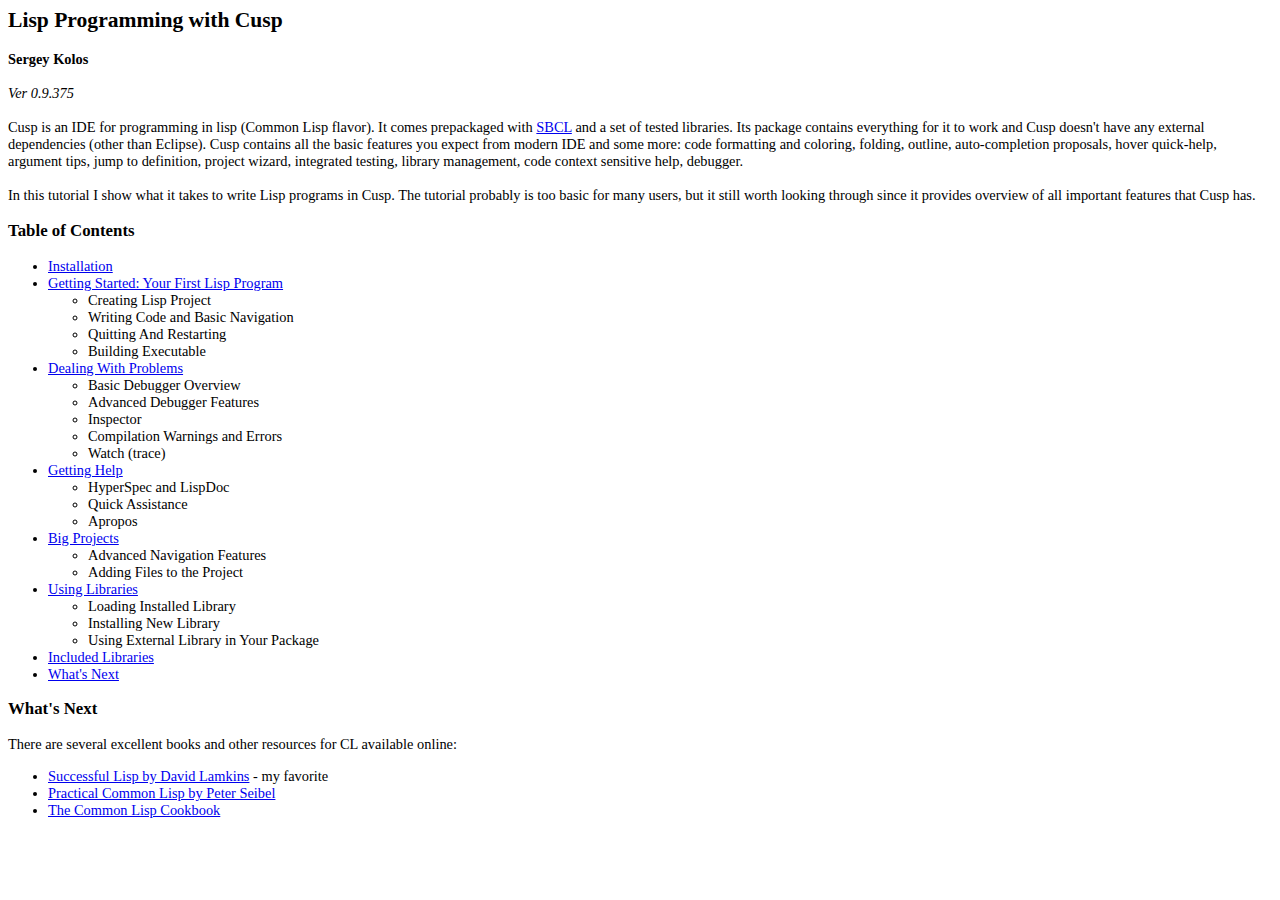
<file: org.lispdev.doc/intro/index.html>
<!DOCTYPE HTML PUBLIC "-//W3C//DTD HTML 4.0 Transitional//EN">
<html>
    <head>
        <meta http-equiv="content-type" content="text/html; charset=UTF-8">
        <title>Lisp Programming with Cusp</title>
        <link type="text/css" rel="stylesheet" href="wikistyle.css">
    </head>
    <body>
<h2>Lisp Programming with Cusp</h2>
<b>Sergey Kolos</b><br />
<br />
<i>Ver 0.9.375</i><br />
<br />

Cusp is an IDE for programming in lisp (Common Lisp flavor).
It comes prepackaged with <span class="url-link"><a href="http://www.sbcl.org/">SBCL</a></span>
and a set of tested libraries. Its package contains everything for it to work
and Cusp doesn't have any external dependencies (other than Eclipse).
Cusp contains all the basic features you expect from modern IDE and some more:
code formatting and coloring, folding, outline, auto-completion proposals,
hover quick-help, argument tips, jump to definition, project wizard,
integrated testing, library management, code context sensitive help, debugger.
<br/><br/>
In this tutorial I show what it takes to write Lisp programs in Cusp. The
tutorial probably is too basic for many users, but it still worth looking through
since it provides overview of all important features that Cusp has.

<a name="TOC"></a><h3>Table of Contents</h3>
<ul>
<li /><span class="url-link"><a href="installation.html">Installation</a></span>
<li /><span class="url-link"><a href="starting.html">Getting Started: Your First Lisp Program</a></span>
  <ul>
  <li />Creating Lisp Project
  <li />Writing Code and Basic Navigation
  <li />Quitting And Restarting
  <li />Building Executable
  </ul>
<li /><span class="url-link"><a href="problems.html">Dealing With Problems</a></span>
  <ul>
  <li />Basic Debugger Overview
  <li />Advanced Debugger Features
  <li />Inspector
  <li />Compilation Warnings and Errors
  <li />Watch (trace)
  </ul>
<li /><span class="url-link"><a href="help.html">Getting Help</a></span>
  <ul>
  <li />HyperSpec and LispDoc
  <li />Quick Assistance
  <li />Apropos
  </ul>
<li /><span class="url-link"><a href="big.html">Big Projects</a></span>
  <ul>
  <li />Advanced Navigation Features
  <li />Adding Files to the Project
  </ul>
<li /><span class="url-link"><a href="libraries.html">Using Libraries</a></span>
  <ul>
  <li />Loading Installed Library
  <li />Installing New Library
  <li />Using External Library in Your Package
  </ul>
<li /><span class="url-link"><a href="libs.html">Included Libraries</a></span>
<li /><span class="url-link"><a href="#Next">What's Next</a></span>
</ul>

<a name="Next"></a><h3>What's Next</h3>
There are several excellent books and other resources for CL available online:
<br />
<ul><li /><span class="wiki-link"><a href="http://www.psg.com/~dlamkins/sl/contents.html">Successful Lisp by David Lamkins</a></span> - my favorite
<li /><span class="wiki-link"><a href="http://www.gigamonkeys.com/book/">Practical Common Lisp by Peter Seibel</a></span>
<li /><span class="wiki-link"><a href="http://cl-cookbook.sourceforge.net/">The Common Lisp Cookbook</a></span>
</ul>
<br />
</body>
</html>
</file>
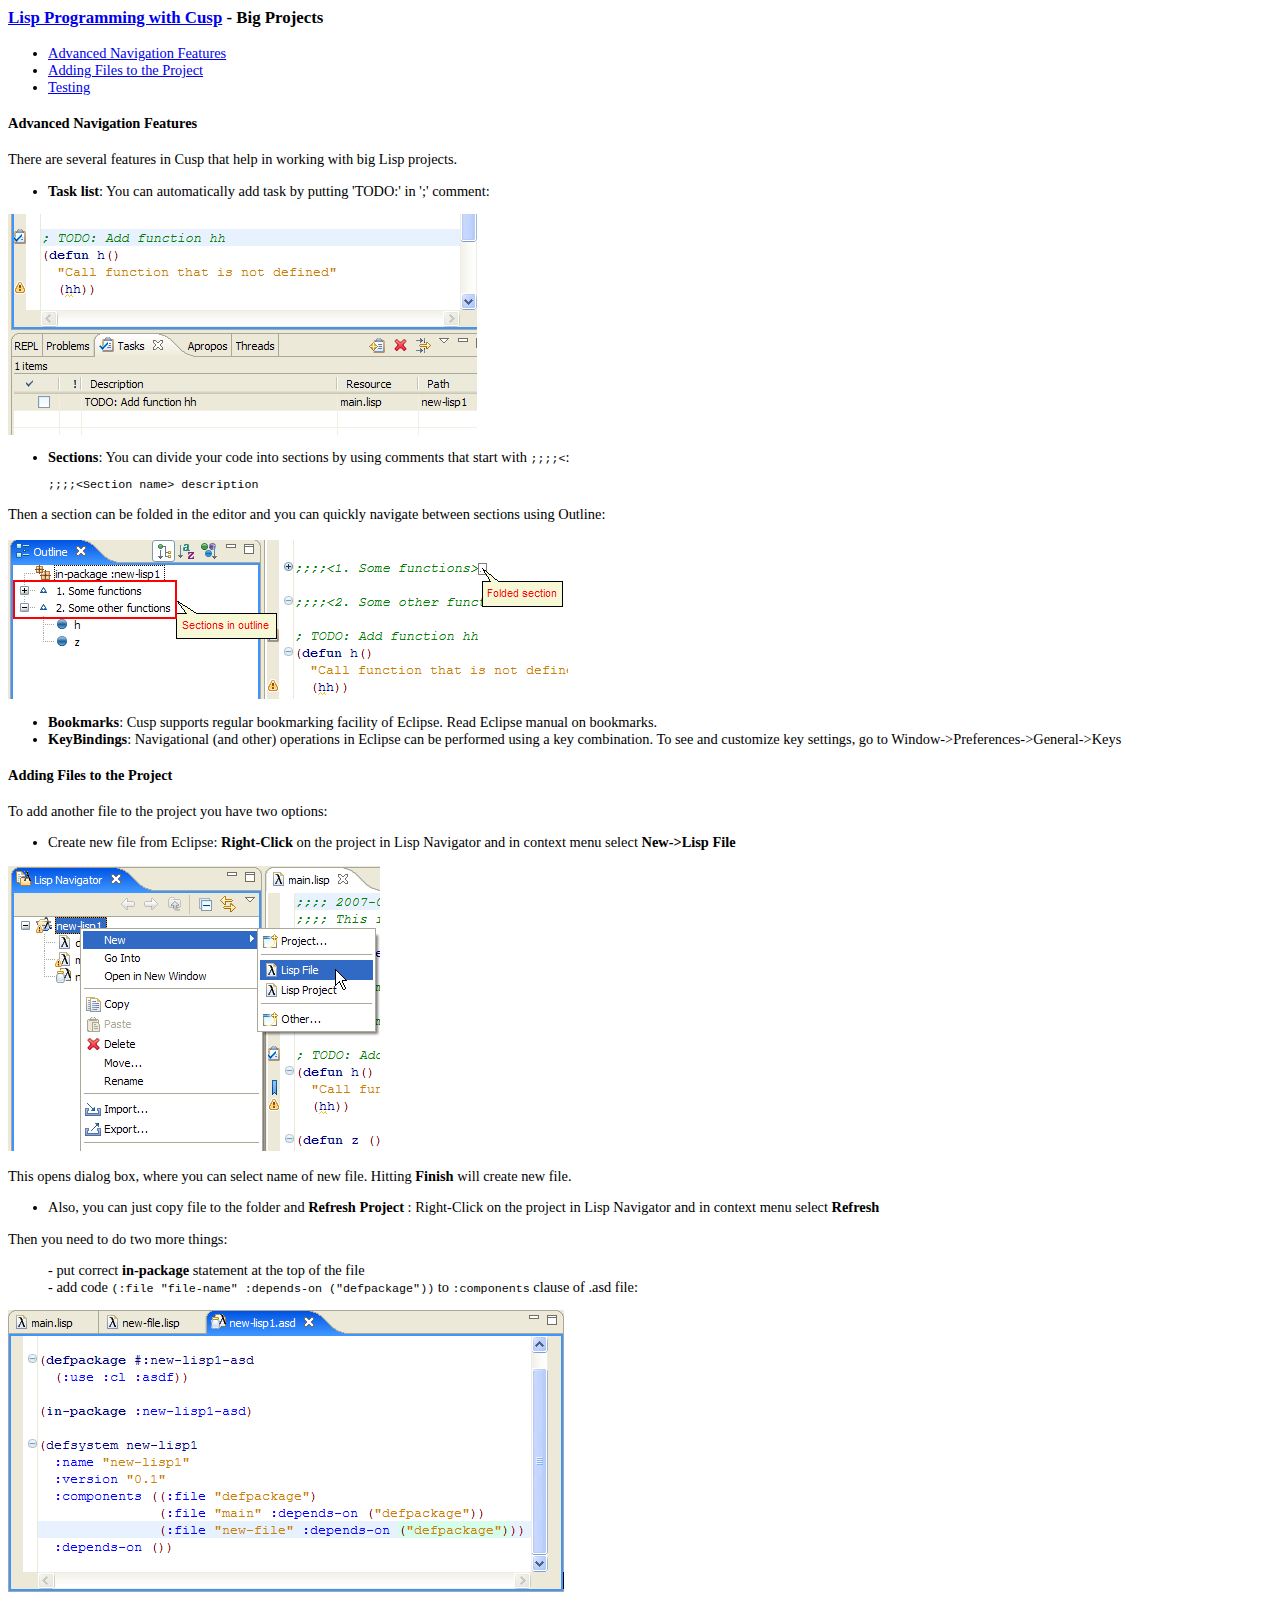
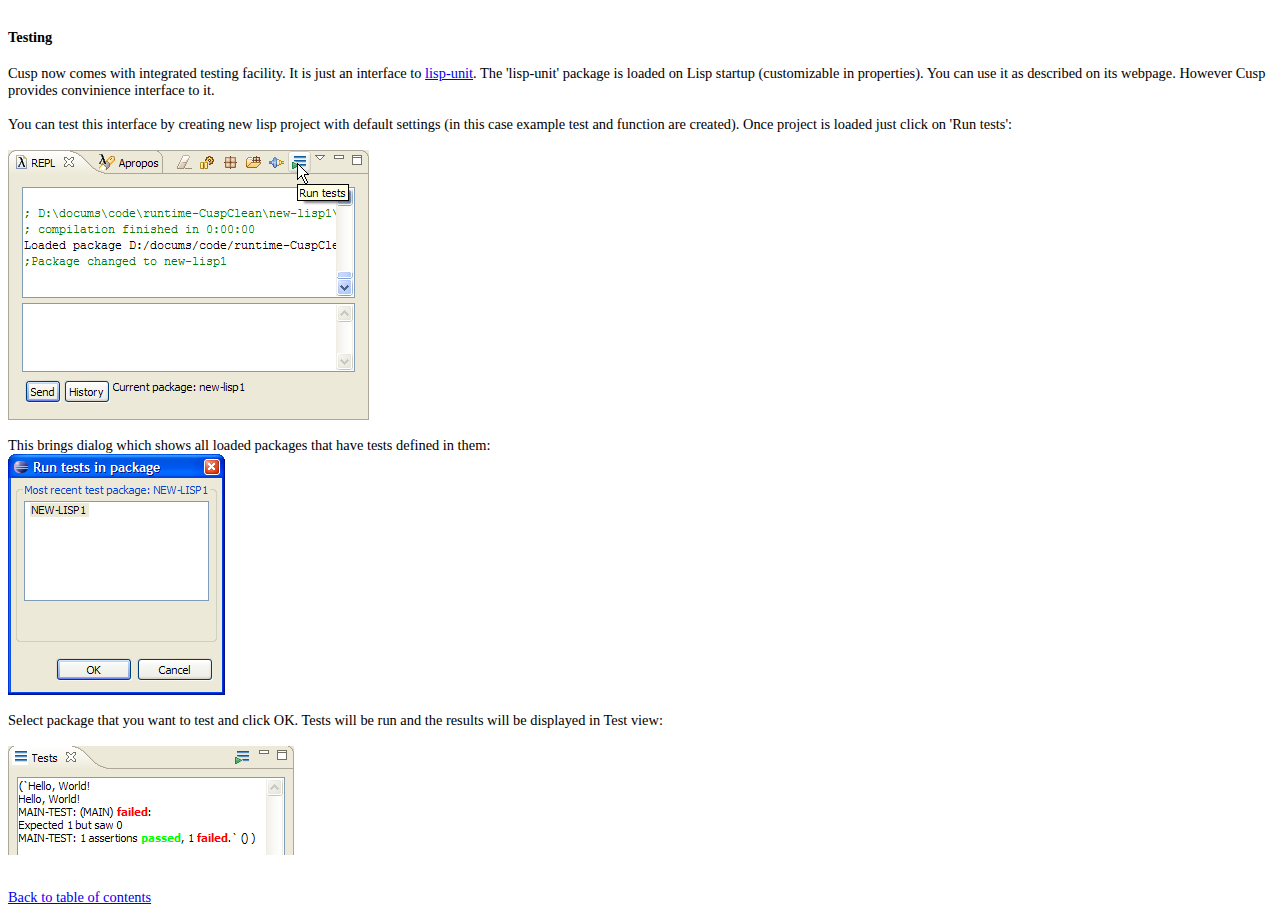
<file: org.lispdev.doc/intro/big.html>
<!DOCTYPE HTML PUBLIC "-//W3C//DTD HTML 4.0 Transitional//EN">
<html>
    <head>
        <meta http-equiv="content-type" content="text/html; charset=UTF-8">
        <title>Lisp Programming with Cusp - Big Projects</title>
        <link type="text/css" rel="stylesheet" href="wikistyle.css">
    </head>
    <body>

<h3><a href="index.html">Lisp Programming with Cusp</a> - Big Projects</h3>

  <ul>
  <li /><span class="url-link"><a href="#advancedNavigation">Advanced Navigation Features</a></span>
  <li /><span class="url-link"><a href="#addingFiles">Adding Files to the Project</a></span>
  <li /><span class="url-link"><a href="#testing">Testing</a></span>
  </ul>

<a name="advancedNavigation"></a><h4>Advanced Navigation Features</h4>

There are several features in Cusp that help in working with big Lisp projects.<br />
<ul><li /><b>Task list</b>: You can automatically add task by putting 'TODO:' in ';' comment:<br />
</ul>
<img src="files/fig23.png" alt="" border="0" /><br />
<ul><li /><b>Sections</b>: You can divide your code into sections by using comments that start with <tt>;;;;&lt;</tt>:<pre>;;;;&lt;Section name&gt; description</pre></ul>
Then a section can be folded in the editor and you can quickly navigate between sections using Outline:<br />
<br />
<img src="files/fig24.png" alt="" border="0" /><br />
<ul><li /><b>Bookmarks</b>: Cusp supports regular bookmarking facility of Eclipse. Read Eclipse manual on bookmarks.<br />
<li /><b>KeyBindings</b>: Navigational (and other) operations in Eclipse can be performed using a key combination. To see and customize key settings, go to Window-&gt;Preferences-&gt;General-&gt;Keys<br />
</ul>

<a name="addingFiles"></a><h4>Adding Files to the Project</h4>

To add another file to the project you have two options:
<ul>
<li />Create new file from Eclipse: <b>Right-Click</b> on the project in Lisp Navigator and in context menu select <b>New-&gt;Lisp File</b> <br />
</ul>
<img src="files/fig25.png" alt="" border="0" /><br />
<br />
This opens dialog box, where you can select name of new file. Hitting <b>Finish</b> will create new file.
<ul><li />Also, you can just copy file to the folder and <b>Refresh Project</b> : Right-Click on the project in Lisp Navigator and in context menu select <b>Refresh</b><br />
</ul>
Then you need to do two more things:<ul>- put correct <b>in-package</b> statement at the top of the file<br />
- add code <tt>(:file "file-name" :depends-on ("defpackage"))</tt> to <tt>:components</tt> clause of .asd file:<br />
</ul>
<img src="files/fig26.png" alt="" border="0" /><br />
<br />

<a name="testing"></a><h4>Testing</h4>
Cusp now comes with integrated testing facility. It is just an interface to
<a href="http://www.cs.northwestern.edu/academics/courses/325/readings/lisp-unit.html">lisp-unit</a>.
The 'lisp-unit' package is loaded on Lisp startup (customizable in properties).
You can use it as described on its webpage. However Cusp provides convinience
interface to it.<br/><br/>

You can test this interface by creating new lisp project
with default settings (in this case example test and function are created).
Once project is loaded just click on 'Run tests':<br/><br/>
<img src="files/tests1.png" alt="" border="0" /><br />
<br/>
This brings dialog which shows all loaded packages that have tests defined in
them:<br/>
<img src="files/tests2.png" alt="" border="0" /><br />
<br/>
Select package that you want to test and click OK. Tests will be run and
the results will be displayed in Test view:<br/><br/>
<img src="files/tests3.png" alt="" border="0" /><br /><br/><br/>


<span class="url-link"><a href="index.html">Back to table of contents</a></span>

</body>
</html>
</file>
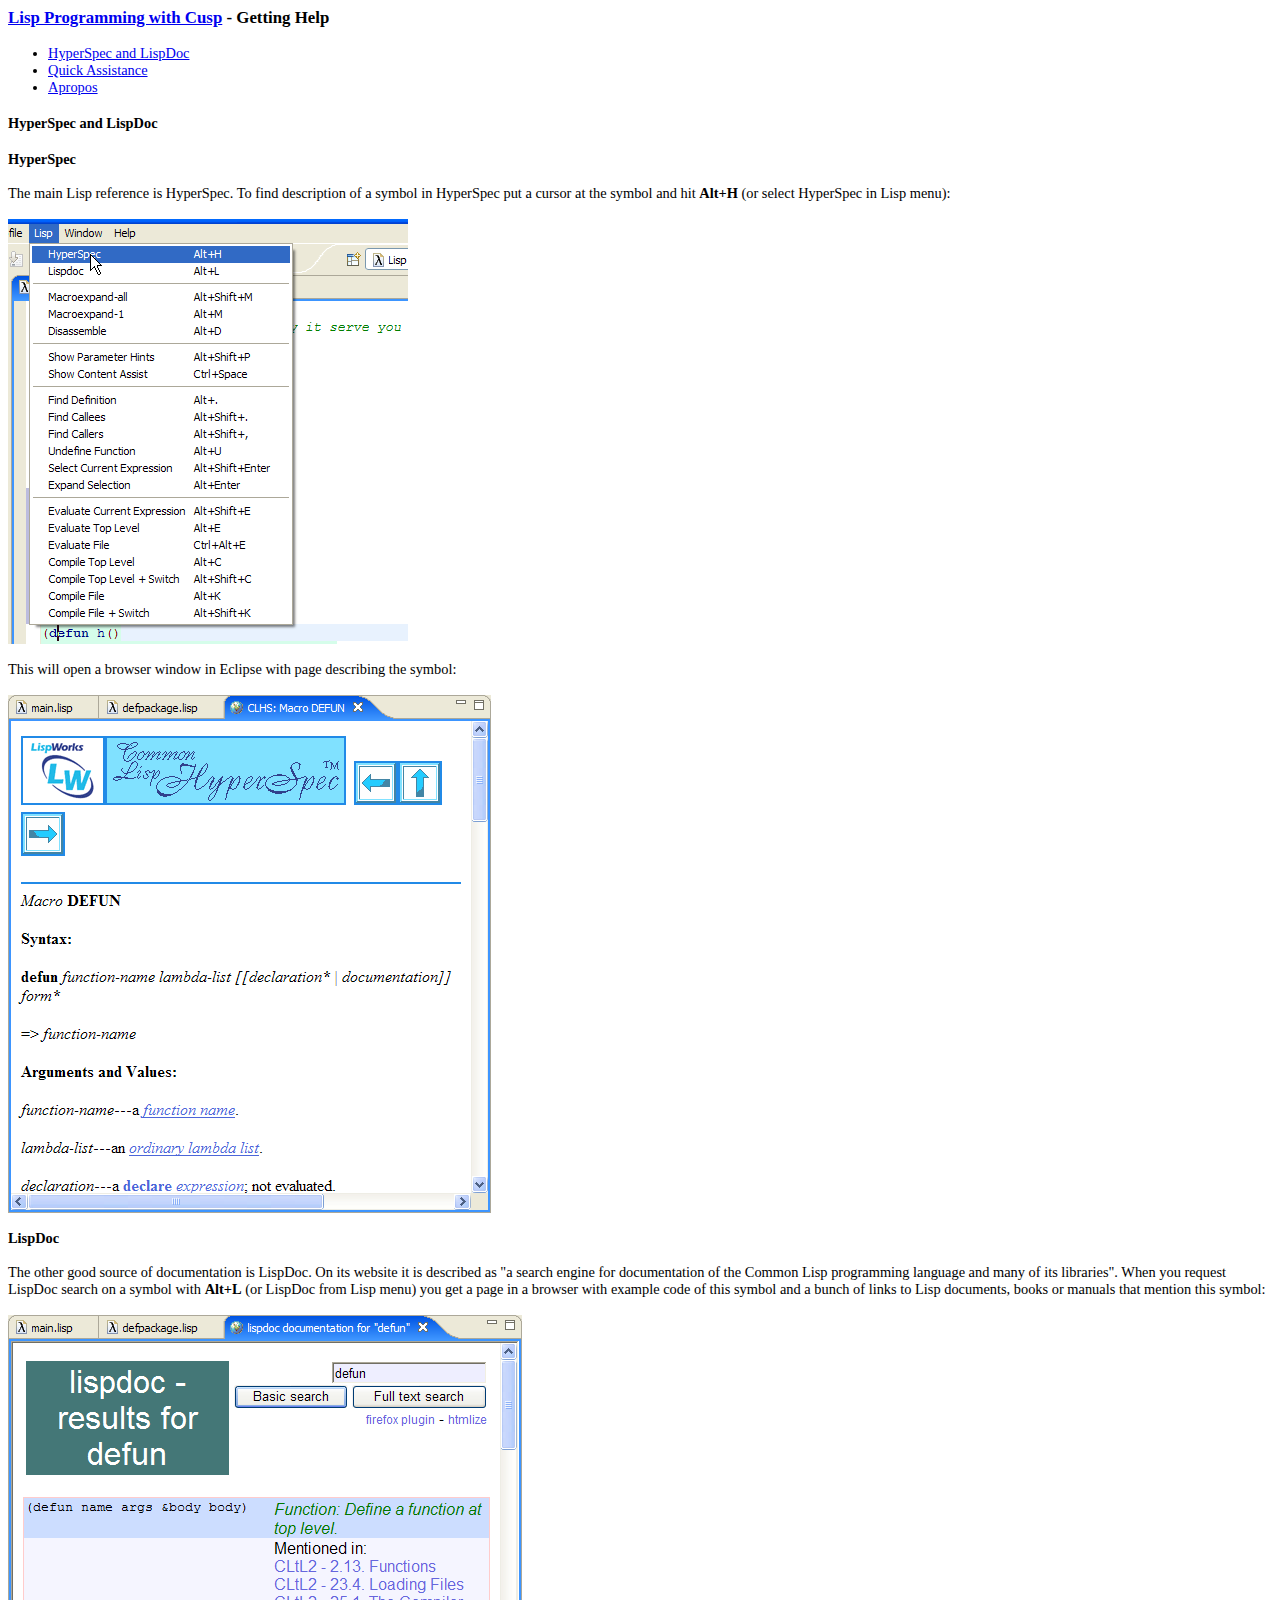
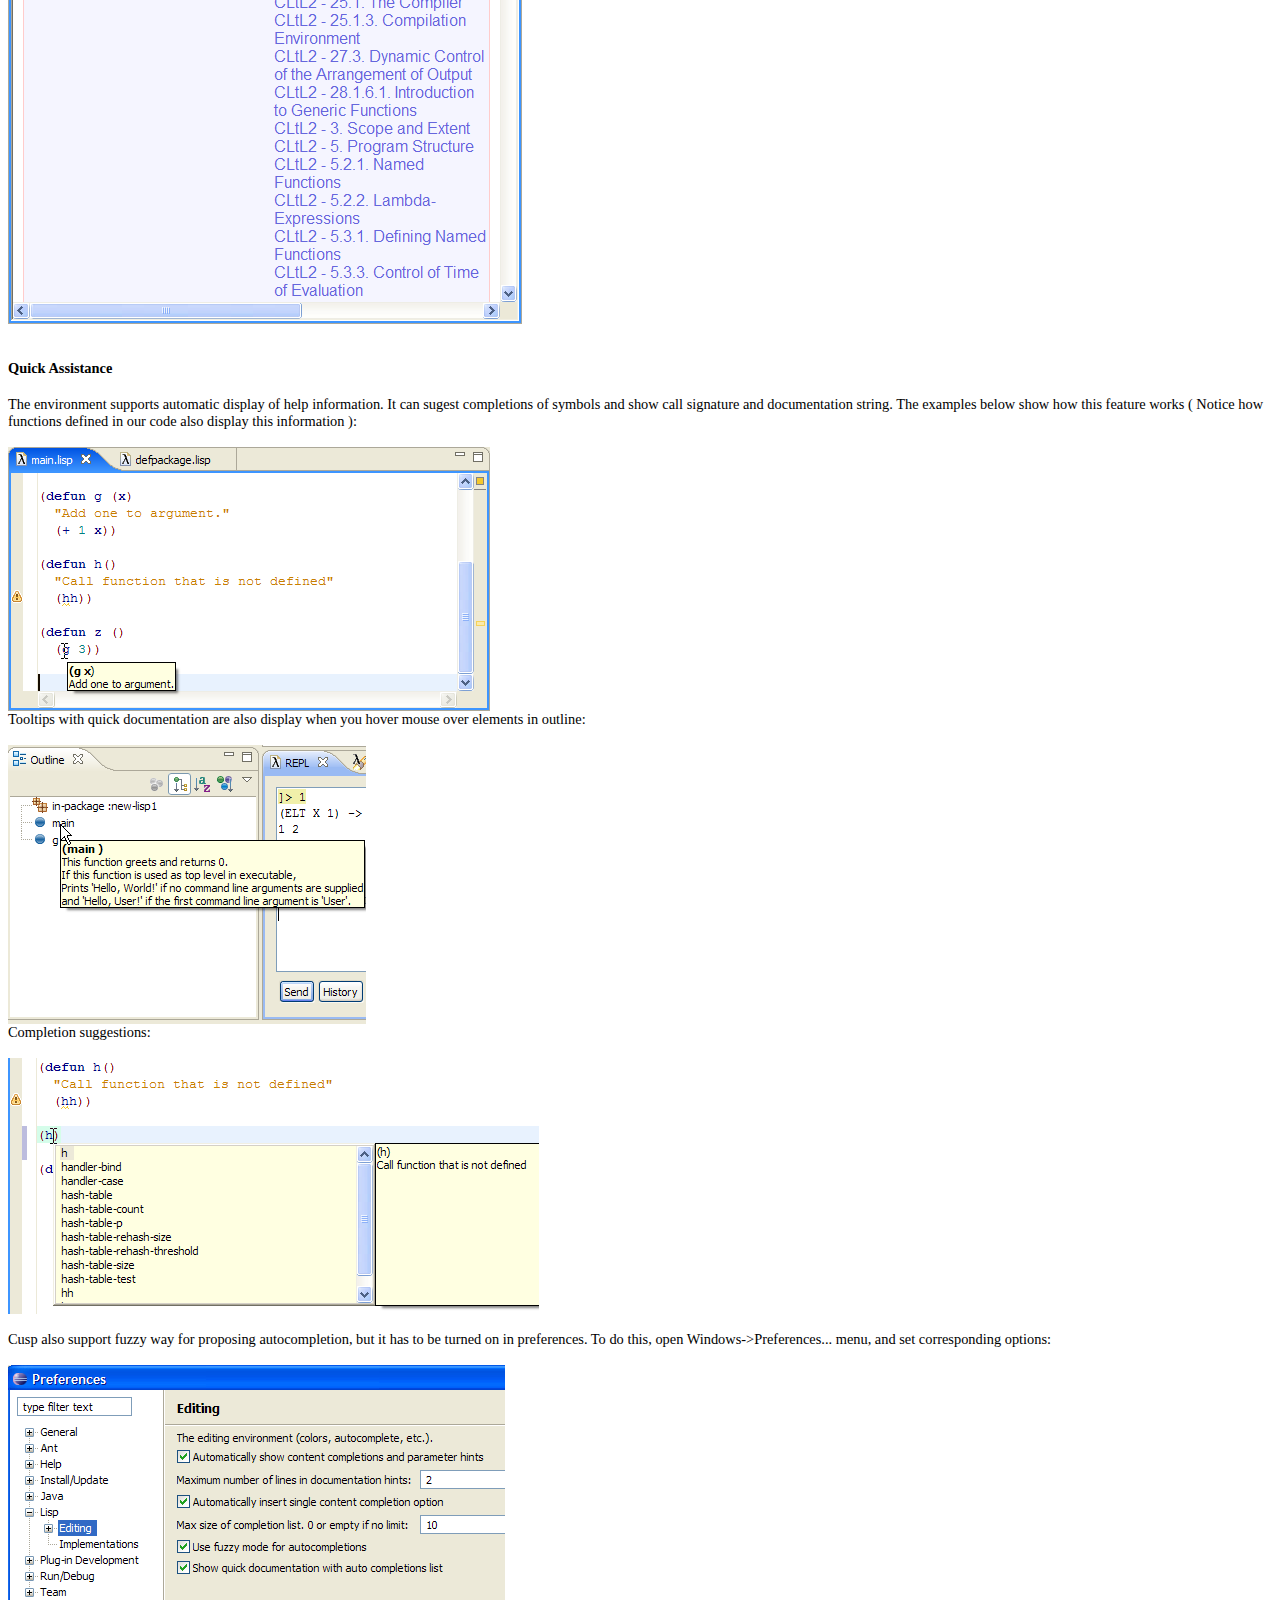
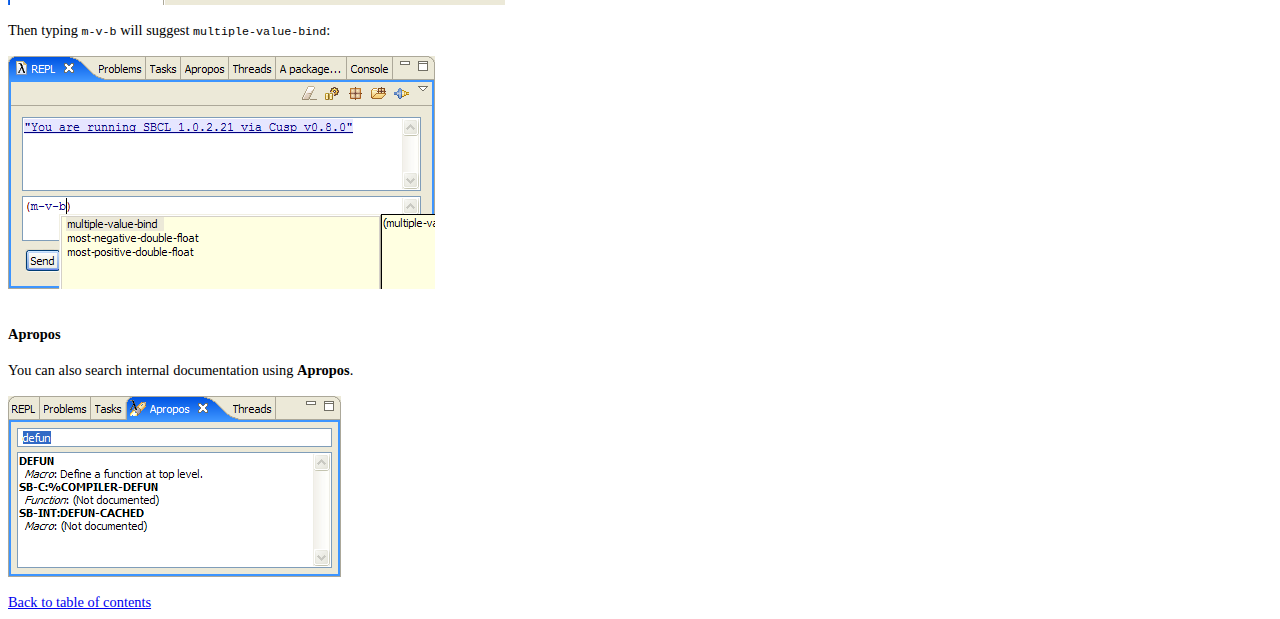
<file: org.lispdev.doc/intro/help.html>
<!DOCTYPE HTML PUBLIC "-//W3C//DTD HTML 4.0 Transitional//EN">
<html>
    <head>
        <meta http-equiv="content-type" content="text/html; charset=UTF-8">
        <title>Lisp Programming with Cusp - Getting Help</title>
        <link type="text/css" rel="stylesheet" href="wikistyle.css">
    </head>
    <body>

<h3><a href="index.html">Lisp Programming with Cusp</a> - Getting Help</h3>
  <ul>
  <li /><span class="url-link"><a href="#hyperDoc">HyperSpec and LispDoc</a></span>
  <li /><span class="url-link"><a href="#autoHelp">Quick Assistance</a></span>
  <li /><span class="url-link"><a href="#apropos">Apropos</a></span>
  </ul>

<a name="hyperDoc"></a><h4>HyperSpec and LispDoc</h4>
<b>HyperSpec</b><br />
<br />
The main Lisp reference is HyperSpec. To find description of a symbol in
HyperSpec put a cursor at the symbol and hit <b>Alt+H</b> (or select HyperSpec in Lisp menu):<br />
<br />
<img src="files/fig17.png" alt="" border="0" /><br />
<br />
This will open a browser window in Eclipse with page describing the symbol:<br />
<br />
<img src="files/fig18.png" alt="" border="0" /><br />
<br />
<b>LispDoc</b><br />
<br />
The other good source of documentation is LispDoc. On its website it is described as "a search engine for documentation of the Common Lisp programming language and many of its libraries". When you request LispDoc search on a symbol with <b>Alt+L</b> (or LispDoc from Lisp menu) you get a page in a browser with example code of this symbol and a bunch of links to Lisp documents, books or manuals that mention this symbol:<br />
<br />
<img src="files/fig19.png" alt="" border="0" /><br />
<br />
<a name="autoHelp"></a><h4>Quick Assistance</h4>
The environment supports automatic display of help information. It can sugest 
completions of symbols and show call signature and documentation string. The 
examples below show how this feature works ( Notice how functions defined in 
our code also display this information ):<br />
<br />
<img src="files/fig20.png" alt="" border="0" />    <br />
Tooltips with quick documentation are also display when you hover mouse over
elements in outline:<br/>
<br />
<img src="files/fig20a.png" alt="" border="0" />    <br />
Completion suggestions:<br/>
<br />
<img src="files/fig21.png" alt="" border="0" /><br />
<br />
Cusp also support fuzzy way for proposing autocompletion, but it has to be turned on in preferences. To do this, open Windows-&gt;Preferences... menu, and set corresponding options:<br />
<br />
<img src="files/prefs.png" alt="" border="0" /><br />
<br />
Then typing <tt>m-v-b</tt> will suggest <tt>multiple-value-bind</tt>:<br />
<br />
<img src="files/fuzzy.png" alt="" border="0" /><br />
<br />
<a name="apropos"></a><h4>Apropos</h4>
You can also search internal documentation using <b>Apropos</b>.<br />
<br />
<img src="files/fig22.png" alt="" border="0" /><br />
<br />

<span class="url-link"><a href="index.html">Back to table of contents</a></span>

</body>
</html>
</file>
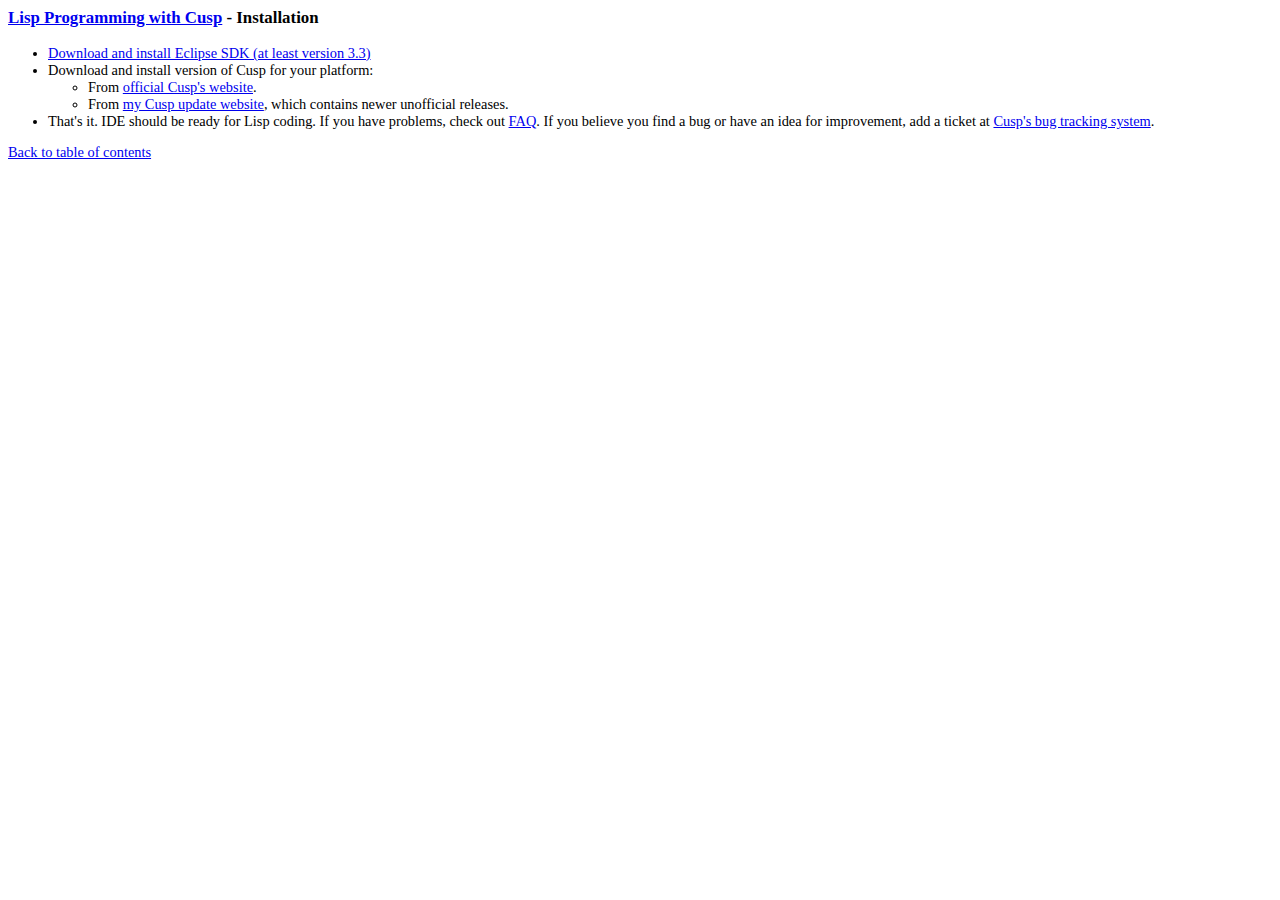
<file: org.lispdev.doc/intro/installation.html>
<!DOCTYPE HTML PUBLIC "-//W3C//DTD HTML 4.0 Transitional//EN">
<html>
    <head>
        <meta http-equiv="content-type" content="text/html; charset=UTF-8">
        <title>Lisp Programming with Cusp - Installation</title>
        <link type="text/css" rel="stylesheet" href="wikistyle.css">
    </head>
    <body>

<h3><a href="index.html">Lisp Programming with Cusp</a> - Installation</h3>
<ul>
<li /><span class="url-link"><a href="http://www.eclipse.org/downloads/">Download and install Eclipse SDK (at least version 3.3)</a></span>
<li />Download and install version of Cusp for your platform:
<ul>
  <li />From <span class="url-link"><a href="http://bitfauna.com/projects/cusp/index.html">official Cusp's website</a></span>.
  <li />From <span class="url-link"><a href="../update/index.html">my Cusp update website</a></span>, which contains newer unofficial releases.
</ul>
<li />That's it. IDE should be ready for Lisp coding. If you have problems,
check out <span class="url-link"><a href="http://cusp.devjavu.com/wiki/FAQ">FAQ</a></span>.
If you believe you find a bug or have an idea for improvement, add a ticket at
<span class="url-link"><a href="http://cusp.devjavu.com/">Cusp's bug tracking system</a></span>.<br />
</ul>

<span class="url-link"><a href="index.html">Back to table of contents</a></span>

</body>
</html>
</file>
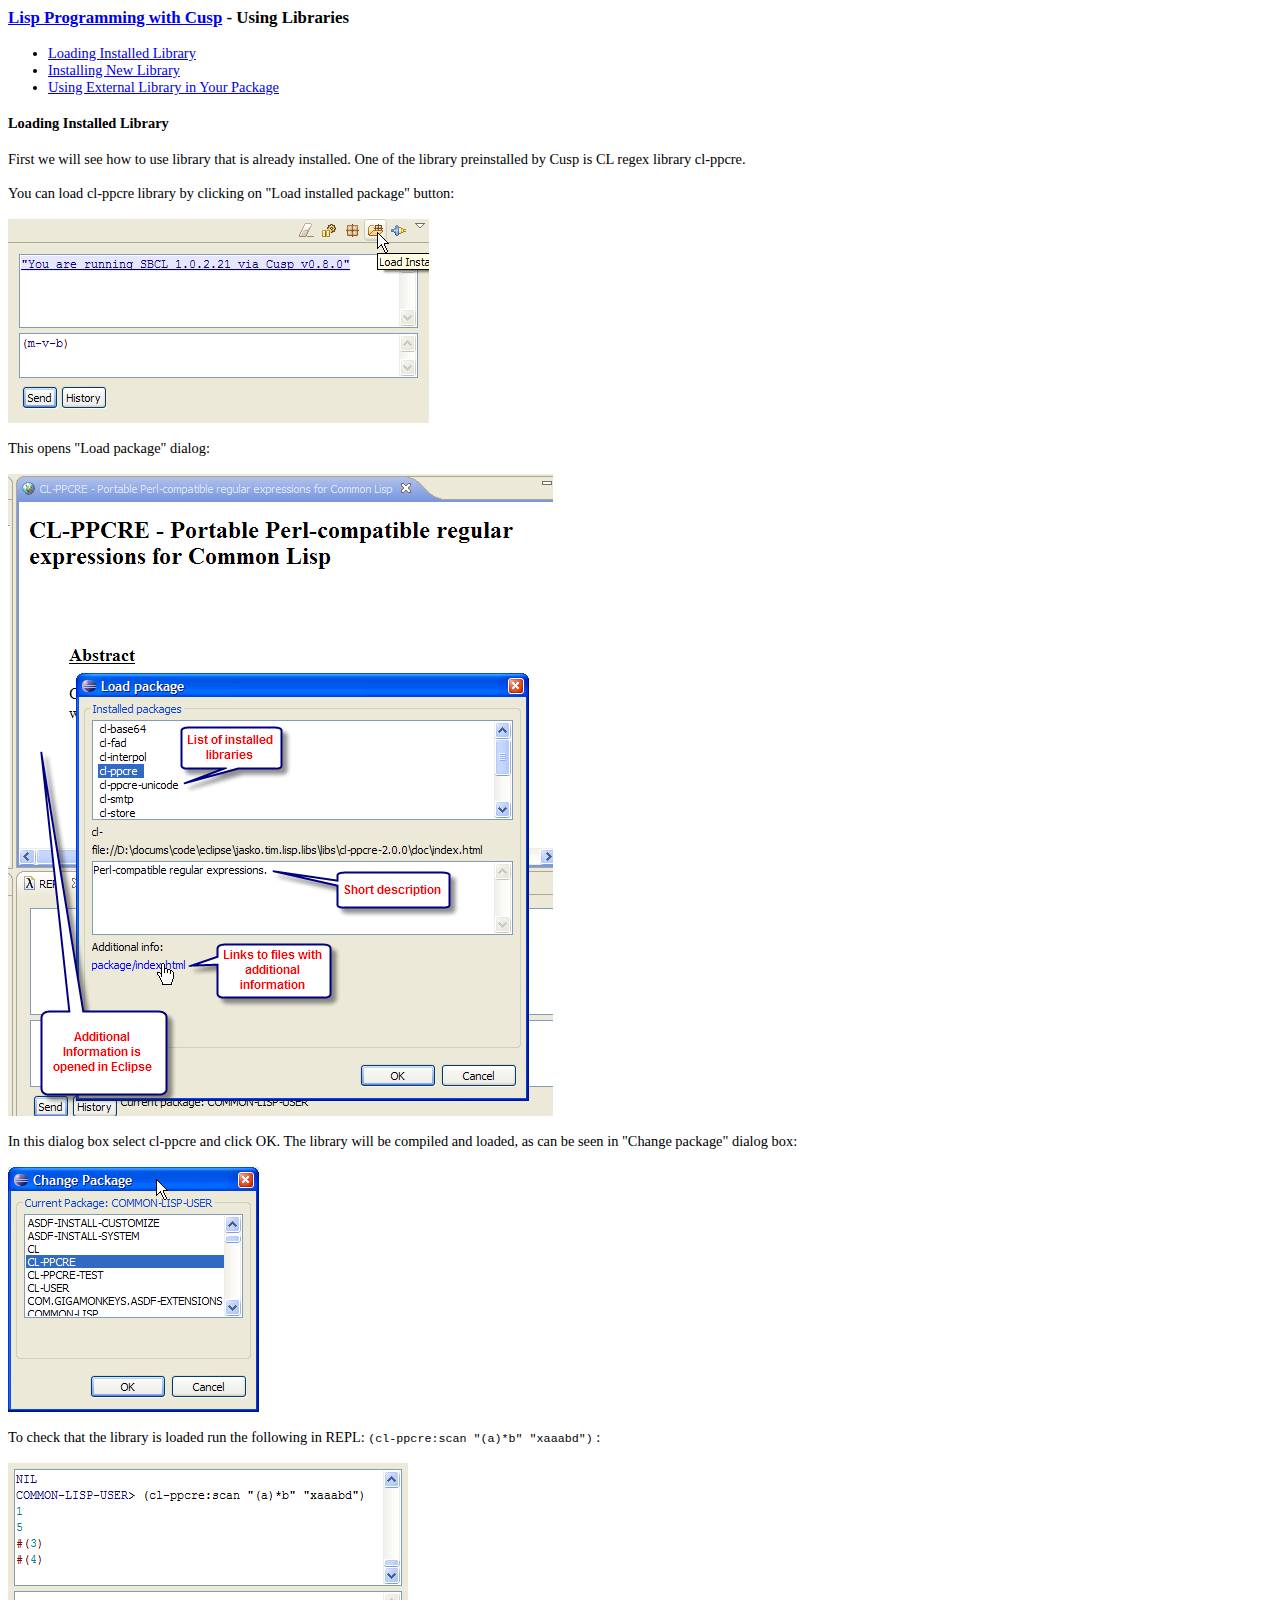
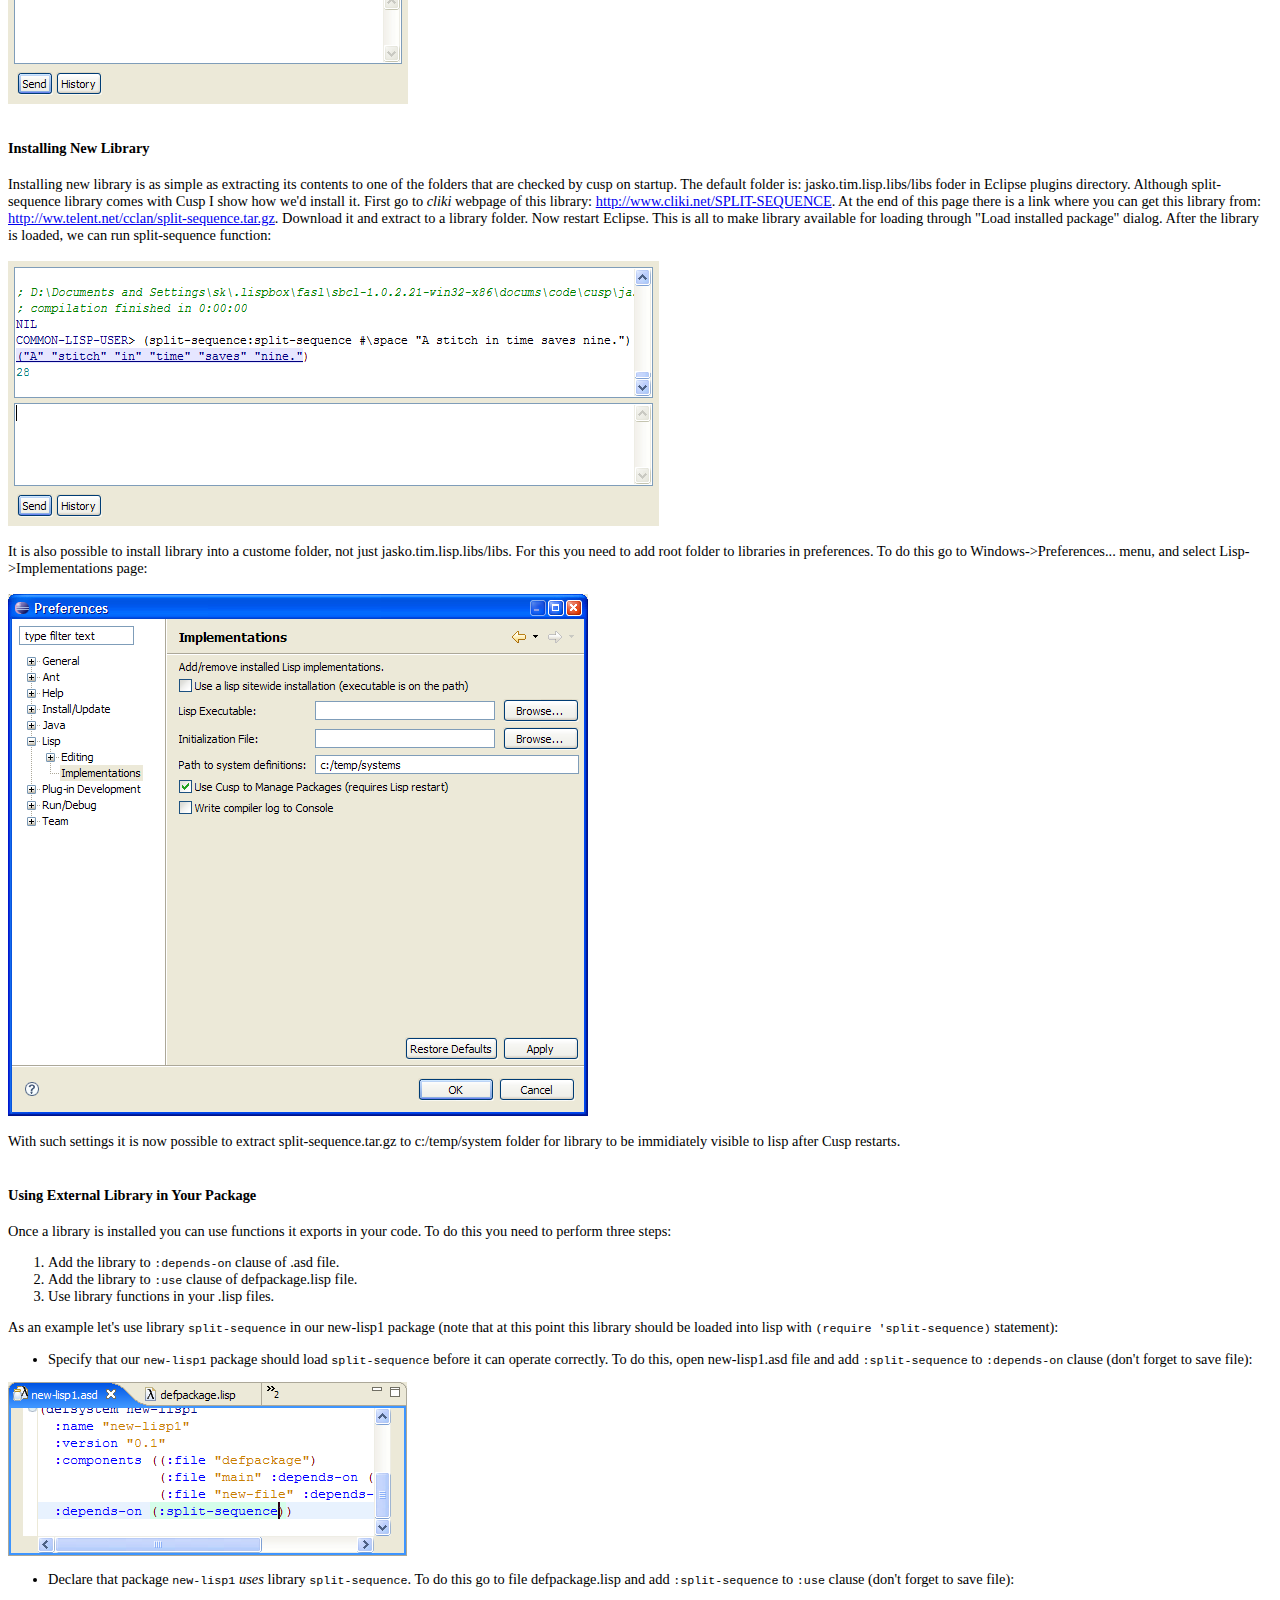
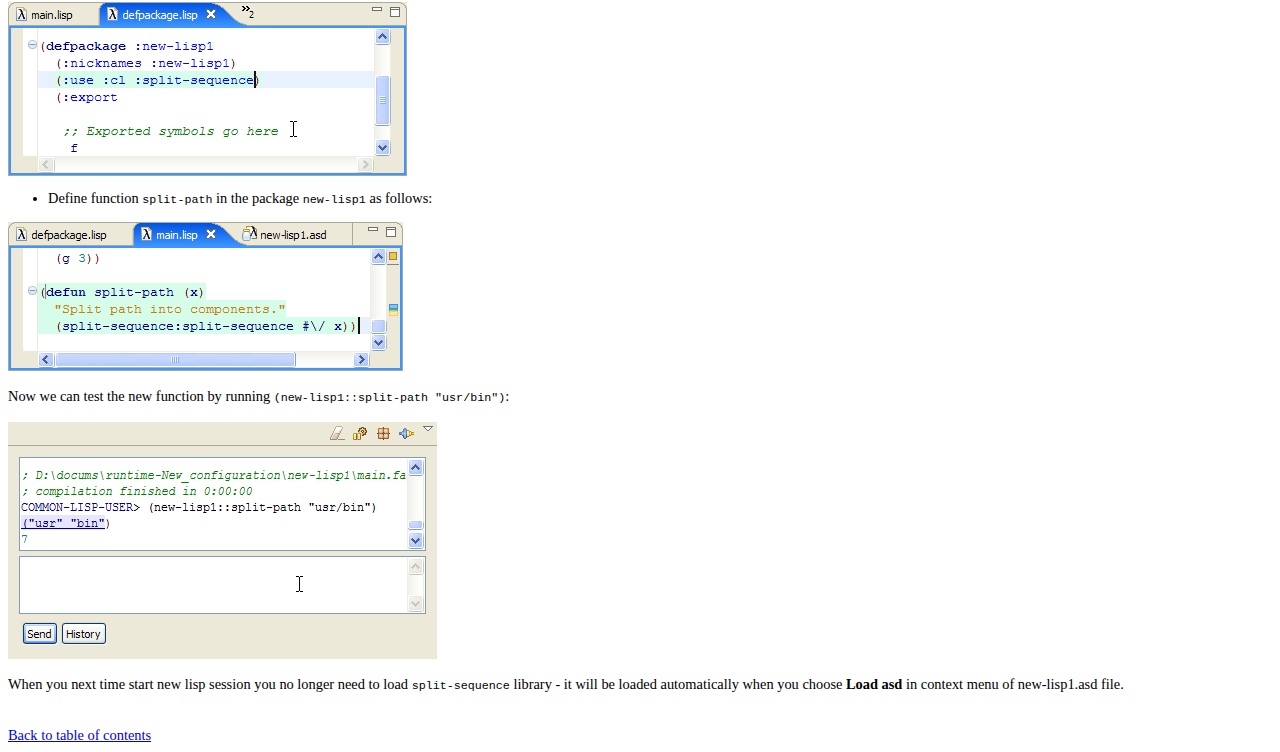
<file: org.lispdev.doc/intro/libraries.html>
<!DOCTYPE HTML PUBLIC "-//W3C//DTD HTML 4.0 Transitional//EN">
<html>
    <head>
        <meta http-equiv="content-type" content="text/html; charset=UTF-8">
        <title>Lisp Programming with Cusp - Using Libraries</title>
        <link type="text/css" rel="stylesheet" href="wikistyle.css">
    </head>
    <body>

<h3><a href="index.html">Lisp Programming with Cusp</a> - Using Libraries</h3>

  <ul>
  <li /><span class="url-link"><a href="#loadLib">Loading Installed Library</a></span>
  <li /><span class="url-link"><a href="#installLib">Installing New Library</a></span>
  <li /><span class="url-link"><a href="#useLib">Using External Library in Your Package</a></span>
  </ul>

<a name="loadLib"></a><h4>Loading Installed Library</h4>
First we will see how to use library that is already installed. One of the library preinstalled by Cusp is CL regex library cl-ppcre. <br />
<br />
You can load cl-ppcre library by clicking on "Load installed package" button:<br />
<br />
<img src="files/load-pkg.png" alt="" border="0" /><br />
<br />
This opens "Load package" dialog:<br />
<br />
<img src="files/load-pkg-dlg.png" alt="" border="0" /><br />
<br />
In this dialog box select cl-ppcre and click OK. The library will be compiled and loaded, as can be seen in "Change package" dialog box:<br />
<br />
<img src="files/chng-pkg.png" alt="" border="0" /><br />
<br />
To check that the library is loaded run the following in REPL: <tt>(cl-ppcre:scan "(a)*b" "xaaabd")</tt> :<br />
<br />
<img src="files/ppcre.png" alt="" border="0" /><br />
<br />
<a name="installLib"></a><h4>Installing New Library</h4>
Installing new library is as simple as extracting its contents to one of the folders that are checked by cusp on startup. The default folder is: jasko.tim.lisp.libs/libs foder in Eclipse plugins directory. Although split-sequence library comes with Cusp I show how we'd install it. First go to <i>cliki</i> webpage of this library: <span class="url-link"><a href="http://www.cliki.net/SPLIT-SEQUENCE">http://www.cliki.net/SPLIT-SEQUENCE</a></span>. At the end of this page there is a link where you can get this library from: <span class="url-link"><a href="http://ww.telent.net/cclan/split-sequence.tar.gz">http://ww.telent.net/cclan/split-sequence.tar.gz</a></span>. Download it and extract to a library folder. Now restart Eclipse. This is all to make library available for loading through "Load installed package" dialog. After the library is loaded, we can run split-sequence function:<br />
<br />
<img src="files/lib-example.png" alt="" border="0" /><br />
<br />
It is also possible to install library into a custome folder, not just jasko.tim.lisp.libs/libs. For this you need to add root folder to libraries in preferences. To do this go to Windows-&gt;Preferences... menu, and select Lisp-&gt;Implementations page:<br />
<br />
<img src="files/impl-prefs.png" alt="" border="0" /><br />
<br />
With such settings it is now possible to extract split-sequence.tar.gz to c:/temp/system folder for library to be immidiately visible to lisp after Cusp restarts.<br />
<br />
<a name="useLib"></a><h4>Using External Library in Your Package</h4>
Once a library is installed you can use functions it exports in your code. To do this you need to perform three steps:<ol><li />Add the library to <tt>:depends-on</tt> clause of .asd file.<li />Add the library to <tt>:use</tt> clause of defpackage.lisp file.<li />Use library functions in your .lisp files.<br />
</ol>
As an example let's use library <tt>split-sequence</tt> in our new-lisp1 package (note that at this point this library should be loaded into lisp with <tt>(require 'split-sequence)</tt> statement):<br />
<ul><li />Specify that our <tt>new-lisp1</tt> package should load <tt>split-sequence</tt> before it can operate correctly. To do this, open new-lisp1.asd file and add <tt>:split-sequence</tt> to <tt>:depends-on</tt> clause (don't forget to save file):<br />
</ul>
<img src="files/lib3.png" alt="" border="0" /><br />
<ul><li />Declare that package <tt>new-lisp1</tt> <i>uses</i> library <tt>split-sequence</tt>. To do this go to file defpackage.lisp and add <tt>:split-sequence</tt> to <tt>:use</tt> clause (don't forget to save file):<br />
</ul>
<img src="files/lib2.png" alt="" border="0" /><br />
<ul><li />Define function <tt>split-path</tt> in the package <tt>new-lisp1</tt> as follows:<br />
</ul>
<img src="files/lib1.png" alt="" border="0" /><br />
<br />
Now we can test the new function by running <tt>(new-lisp1::split-path "usr/bin")</tt>:<br />
<br />
<img src="files/lib6.png" alt="" border="0" /><br />
<br />
When you next time start new lisp session you no longer need to load <tt>split-sequence</tt> library - it will be loaded automatically when you choose <b>Load asd</b> in context menu of new-lisp1.asd file.<br />
<br />
<br />

<span class="url-link"><a href="index.html">Back to table of contents</a></span>

</body>
</html>
</file>
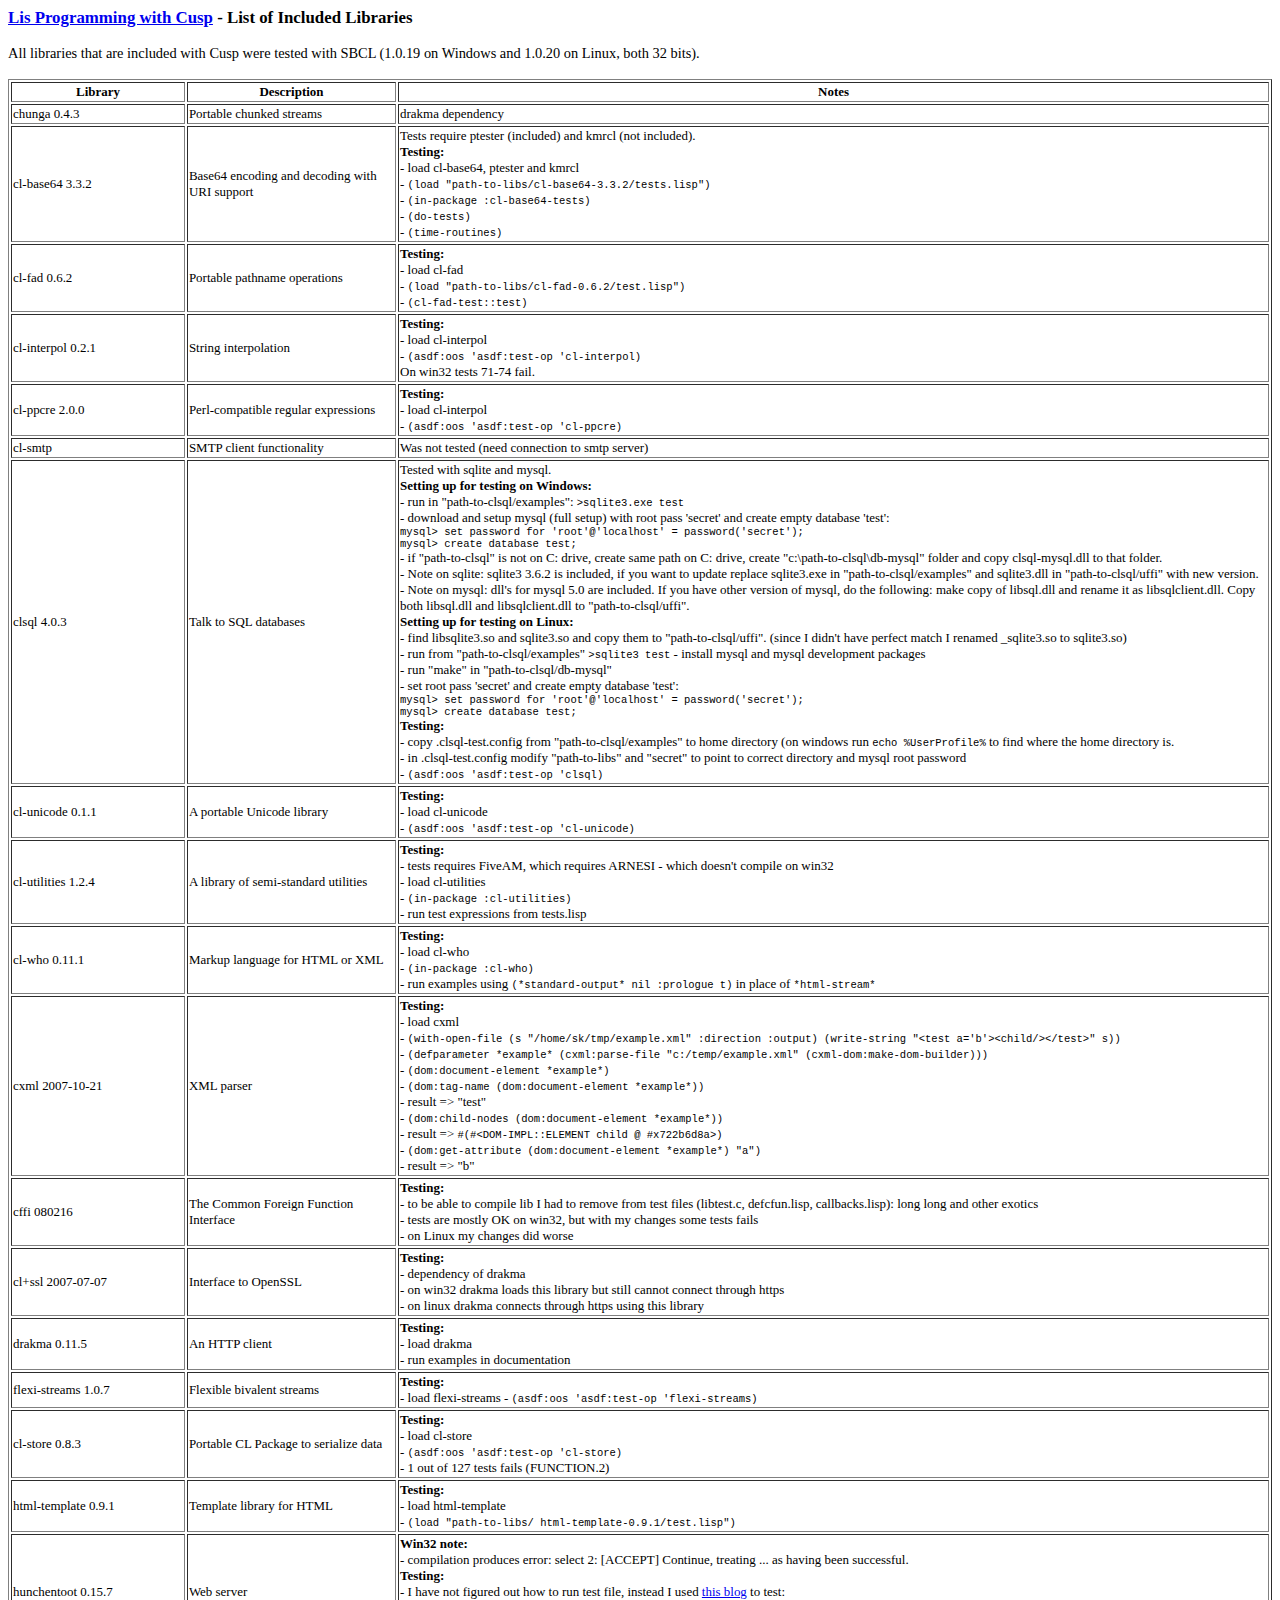
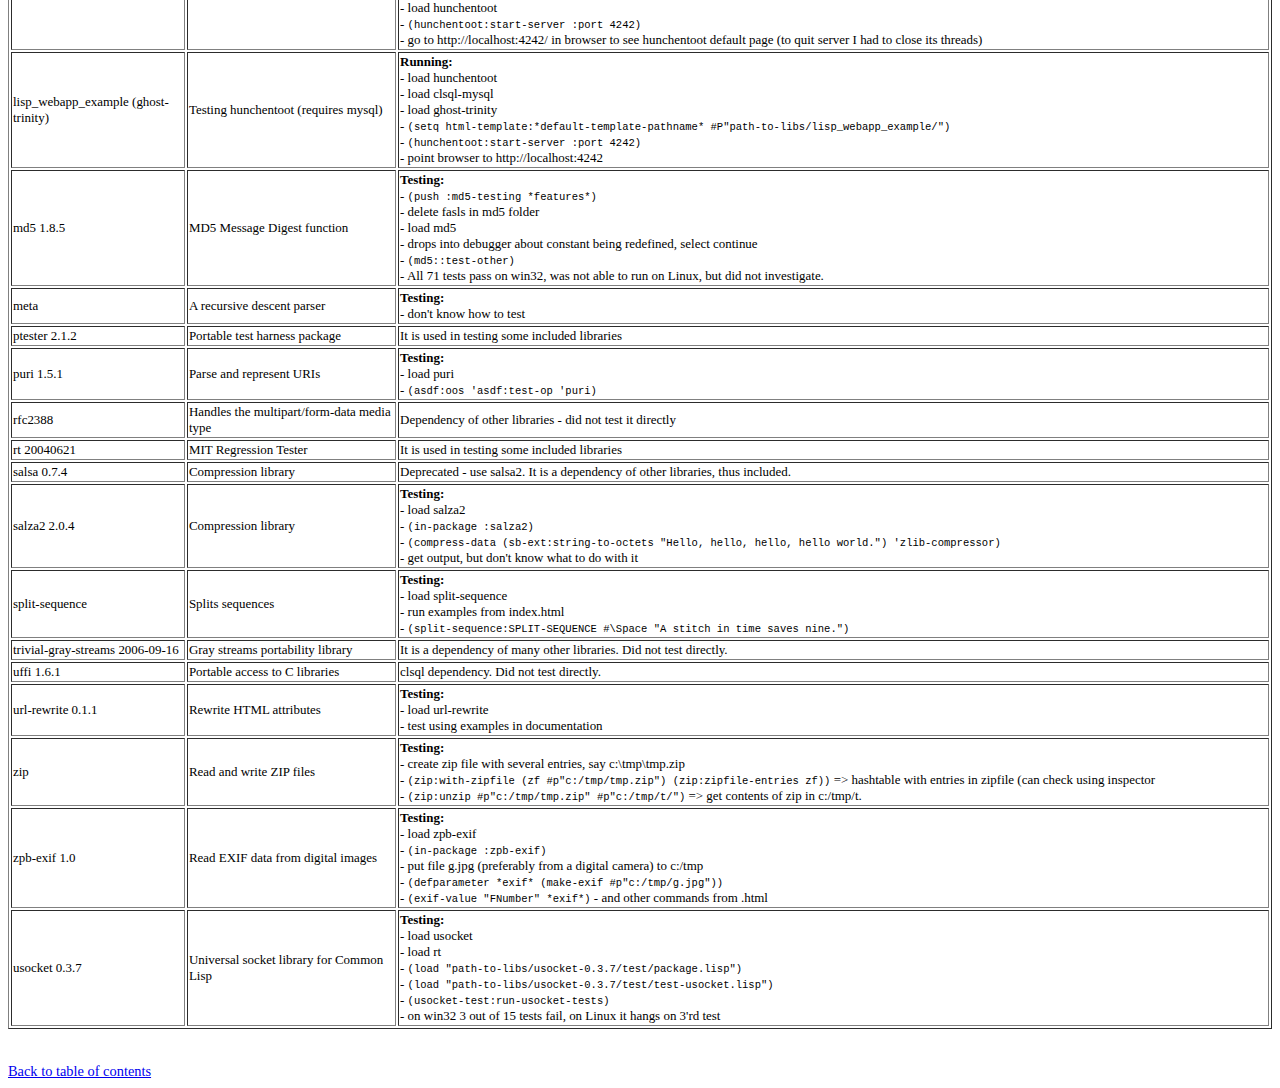
<file: org.lispdev.doc/intro/libs.html>
<!DOCTYPE HTML PUBLIC "-//W3C//DTD HTML 4.0 Transitional//EN">
<html>
    <head>
        <meta http-equiv="content-type" content="text/html; charset=UTF-8">
        <title>Lisp Programming with Cusp - Using Libraries</title>
        <link type="text/css" rel="stylesheet" href="wikistyle.css">
    </head>
    <body>

<h3><a href="index.html">Lis Programming with Cusp</a> - List of Included Libraries</h3>


All libraries that are included with Cusp were tested with SBCL (1.0.19 on Windows and
1.0.20 on Linux, both 32 bits).
<br/>
<br/>

<table border=1>
<tr><th>Library</th><th>Description</th><th>Notes</th></tr>

<tr>
<td>chunga 0.4.3</td>
<td>Portable chunked streams</td>
<td>drakma dependency</td>
</tr>

<tr>
<td>cl-base64 3.3.2</td>
<td>Base64 encoding and decoding with URI support</td>
<td>Tests require ptester (included) and kmrcl (not included).<br/>
<b>Testing:</b><br/>
- load cl-base64, ptester and kmrcl<br/>
- <tt>(load "path-to-libs/cl-base64-3.3.2/tests.lisp")</tt><br/>
- <tt>(in-package :cl-base64-tests)</tt><br/>
- <tt>(do-tests)</tt><br/>
- <tt>(time-routines)</tt>
</td>
</tr>

<tr>
<td>cl-fad 0.6.2</td>
<td>Portable pathname operations</td>
<td><b>Testing:</b><br/>
- load cl-fad<br/>
- <tt>(load "path-to-libs/cl-fad-0.6.2/test.lisp")</tt><br/>
- <tt>(cl-fad-test::test)</tt><br/>
</td>
</tr>

<tr>
<td>cl-interpol 0.2.1</td>
<td>String interpolation</td>
<td><b>Testing:</b><br/>
- load cl-interpol<br/>
- <tt>(asdf:oos 'asdf:test-op 'cl-interpol)</tt><br/>
On win32 tests 71-74 fail.
</td>
</tr>

<tr>
<td>cl-ppcre 2.0.0</td>
<td>Perl-compatible regular expressions</td>
<td><b>Testing:</b><br/>
- load cl-interpol<br/>
- <tt>(asdf:oos 'asdf:test-op 'cl-ppcre)</tt>
</td>
</tr>

<tr>
<td>cl-smtp</td>
<td>SMTP client functionality</td>
<td>Was not tested (need connection to smtp server)</td>
</tr>

<tr>
<td>clsql 4.0.3</td>
<td>Talk to SQL databases</td>
<td>
Tested with sqlite and mysql.<br/>
<b>Setting up for testing on Windows:</b><br/>
- run in "path-to-clsql/examples": <tt>>sqlite3.exe test</tt><br/>
- download and setup mysql (full setup) with root pass 'secret' 
and create empty database 'test':<br/>
<tt>mysql> set password for 'root'@'localhost' = password('secret');</tt><br/>
<tt>mysql> create database test;</tt><br/>
- if "path-to-clsql" is not on C: drive, create same path on C: drive, create 
"c:\path-to-clsql\db-mysql" folder and copy clsql-mysql.dll to that folder.<br/>
- Note on sqlite: sqlite3 3.6.2 is included, if you want to update replace 
sqlite3.exe in "path-to-clsql/examples" and sqlite3.dll in "path-to-clsql/uffi"
with new version.<br/>
- Note on mysql: dll's for mysql 5.0 are included. If you have other version
of mysql, do the following: make copy of libsql.dll and rename it as 
libsqlclient.dll. Copy both libsql.dll and libsqlclient.dll to "path-to-clsql/uffi".<br/>
<b>Setting up for testing on Linux:</b><br/>
- find libsqlite3.so and sqlite3.so and copy them to "path-to-clsql/uffi". 
(since I didn't have perfect match I renamed _sqlite3.so to sqlite3.so)<br/>
- run from "path-to-clsql/examples" <tt>>sqlite3 test</tt>
- install mysql and mysql development packages<br/>
- run "make" in "path-to-clsql/db-mysql"<br/>
- set root pass 'secret' and create empty database 'test':<br/>
<tt>mysql> set password for 'root'@'localhost' = password('secret');</tt><br/>
<tt>mysql> create database test; </tt><br/>
<b>Testing: </b><br/>
- copy .clsql-test.config from "path-to-clsql/examples" to home directory 
(on windows run <tt>echo %UserProfile%</tt> to find where the home directory is.<br/>
- in .clsql-test.config modify "path-to-libs" and "secret" to point to correct 
directory and mysql root password<br/>
- <tt>(asdf:oos 'asdf:test-op 'clsql) </tt>
</td>
</tr>

<tr>
<td>cl-unicode 0.1.1</td>
<td>A portable Unicode library</td>
<td>
<b>Testing:</b><br/>
- load cl-unicode<br/>
- <tt>(asdf:oos 'asdf:test-op 'cl-unicode)</tt><br/>
</td>
</tr>

<tr>
<td>cl-utilities 1.2.4</td>
<td>A library of semi-standard utilities</td>
<td><b>Testing: </b><br/>
- tests requires FiveAM, which requires ARNESI - which doesn't compile on win32</br>
- load cl-utilities<br/>
- <tt>(in-package :cl-utilities) </tt><br/>
- run test expressions from tests.lisp
</td>
</tr>

<tr>
<td>cl-who 0.11.1</td>
<td>Markup language for HTML or XML</td>
<td><b>Testing: </b><br/>
- load cl-who<br/>
- <tt>(in-package :cl-who) </tt><br/>
- run examples using <tt>(*standard-output* nil :prologue t)</tt> in place of <tt>*html-stream*</tt>
</td>
</tr>

<tr>
<td>cxml 2007-10-21</td>
<td>XML parser</td>
<td>
<b>Testing:</b><br/>
- load cxml<br/>
- <tt>(with-open-file (s &quot;/home/sk/tmp/example.xml&quot; :direction :output)
 (write-string &quot;&lt;test a='b'&gt;&lt;child/&gt;&lt;/test&gt;&quot; s))</tt><br/>
- <tt>(defparameter *example* (cxml:parse-file "c:/temp/example.xml" (cxml-dom:make-dom-builder)))</tt><br/>
- <tt>(dom:document-element *example*)</tt><br/>
- <tt>(dom:tag-name (dom:document-element *example*))</tt><br/>
- result => "test"<br/>
- <tt>(dom:child-nodes (dom:document-element *example*)) </tt><br/>
- result =&gt; <tt>#(#&lt;DOM-IMPL::ELEMENT child @  #x722b6d8a&gt;)</tt><br/>
- <tt>(dom:get-attribute (dom:document-element *example*) "a")</tt><br/>
- result => "b"
</td>
</tr>

<tr>
<td>cffi 080216</td>
<td>The Common Foreign Function Interface</td>
<td>
<b>Testing: </b><br/>
- to be able to compile lib I had to remove from test files 
(libtest.c, defcfun.lisp, callbacks.lisp): long long and other exotics<br/>
- tests are mostly OK on win32, but with my changes some tests fails<br/>
- on Linux my changes did worse
</td>
</tr>

<tr>
<td>cl+ssl 2007-07-07</td>
<td>Interface to OpenSSL</td>
<td><b>Testing:</b><br/>
- dependency of drakma<br/>
- on win32 drakma loads this library but still cannot connect through https<br/>
- on linux drakma connects through https using this library
</td>
</tr>

<tr>
<td>drakma 0.11.5</td>
<td>An HTTP client</td>
<td>
<b>Testing: </b><br/>
- load drakma<br/>
- run examples in documentation
</td>
</tr>

<tr>
<td>flexi-streams 1.0.7</td>
<td>Flexible bivalent streams</td>
<td><b>Testing: </b><br/>
- load flexi-streams
- <tt>(asdf:oos 'asdf:test-op 'flexi-streams) </tt>
</td>
</tr>

<tr>
<td>cl-store 0.8.3</td>
<td>Portable CL Package to serialize data</td>
<td><b>Testing: </b><br/>
- load cl-store<br/>
- <tt>(asdf:oos 'asdf:test-op 'cl-store) </tt><br/>
- 1 out of 127 tests fails (FUNCTION.2)
</td>
</tr>

<tr>
<td>html-template 0.9.1</td>
<td>Template library for HTML</td>
<td><b>Testing: </b><br/>
- load html-template<br/>
- <tt>(load "path-to-libs/ html-template-0.9.1/test.lisp") </tt>
</td>
</tr>

<tr>
<td>hunchentoot 0.15.7</td>
<td>Web server</td>
<td>
<b>Win32 note: </b><br/>
- compilation produces error: select 2: [ACCEPT] Continue, treating ... as having been successful.<br/> 
<b>Testing: </b><br/>
- I have not figured out how to run test file, instead I used 
<a href="http://berlinbrowndev.blogspot.com/2008/07/enterprise-common-lisp-setting-up.html">
this blog</a> to test:<br/>
- load hunchentoot<br/>
- <tt>(hunchentoot:start-server :port 4242) </tt><br/>
- go to http://localhost:4242/ in browser to see hunchentoot default page 
(to quit server I had to close its threads)
</td>
</tr>

<tr>
<td>lisp_webapp_example (ghost-trinity)</td>
<td>Testing hunchentoot (requires mysql)</td>
<td><b>Running: </b><br/>
- load hunchentoot<br/>
- load clsql-mysql<br/>
- load ghost-trinity<br/>
- <tt>(setq html-template:*default-template-pathname* #P"path-to-libs/lisp_webapp_example/")</tt><br/> 
- <tt>(hunchentoot:start-server :port 4242)</tt><br/>
- point browser to http://localhost:4242
</td>
</tr>

<tr>
<td>md5 1.8.5</td>
<td>MD5 Message Digest function</td>
<td><b>Testing: </b><br/>
- <tt>(push :md5-testing *features*) </tt><br/> 
- delete fasls in md5 folder<br/>
- load md5<br/>
- drops into debugger about constant being redefined, select continue<br/>
- <tt>(md5::test-other) </tt><br/>
- All 71 tests pass on win32, was not able to run on Linux, but did not investigate.
</td>
</tr>

<tr>
<td>meta</td>
<td>A recursive descent parser</td>
<td><b>Testing: </b><br/>
- don't know how to test
</td>
</tr>

<tr>
<td>ptester 2.1.2</td>
<td>Portable test harness package</td>
<td>It is used in testing some included libraries</td>
</tr>

<tr>
<td>puri 1.5.1</td>
<td>Parse and represent URIs</td>
<td><b>Testing: </b><br/>
- load puri<br/>
- <tt>(asdf:oos 'asdf:test-op 'puri) </tt>
</td>
</tr>

<tr>
<td>rfc2388</td>
<td>Handles the multipart/form-data media type</td>
<td>Dependency of other libraries - did not test it directly</td>
</tr>

<tr>
<td>rt 20040621</td>
<td>MIT Regression Tester</td>
<td>It is used in testing some included libraries</td>
</tr>

<tr>
<td>salsa 0.7.4</td>
<td>Compression library</td>
<td>Deprecated - use salsa2. It is a dependency of other libraries, thus included.</td>
</tr>

<tr>
<td>salza2 2.0.4</td>
<td>Compression library</td>
<td><b>Testing: </b><br/>
- load salza2<br/>
- <tt>(in-package :salza2)</tt><br/>
- <tt>(compress-data (sb-ext:string-to-octets "Hello, hello, hello, hello world.")
  'zlib-compressor)</tt><br/>
- get output, but don't know what to do with it
</td>
</tr>

<tr>
<td>split-sequence</td>
<td>Splits sequences</td>
<td><b>Testing: </b><br/>
- load split-sequence<br/>
- run examples from index.html<br/>
- <tt>(split-sequence:SPLIT-SEQUENCE #\Space "A stitch in time saves nine.") </tt>
</td>
</tr>

<tr>
<td>trivial-gray-streams 2006-09-16</td>
<td>Gray streams portability library</td>
<td>It is a dependency of many other libraries. Did not test directly.</td>
</tr>

<tr>
<td>uffi 1.6.1</td>
<td>Portable access to C libraries</td>
<td>clsql dependency. Did not test directly.</td>
</tr>

<tr>
<td>url-rewrite 0.1.1</td>
<td>Rewrite HTML attributes</td>
<td>
<b>Testing:</b><br/>
- load url-rewrite<br/>
- test using examples in documentation
</td>
</tr>

<tr>
<td>zip</td>
<td>Read and write ZIP files</td>
<td>
<b>Testing: </b><br/>
- create zip file with several entries, say c:\tmp\tmp.zip<br/>
- <tt>(zip:with-zipfile (zf #p"c:/tmp/tmp.zip") (zip:zipfile-entries zf))</tt>
 => hashtable with entries in zipfile (can check using inspector<br/>
- <tt>(zip:unzip #p"c:/tmp/tmp.zip" #p"c:/tmp/t/")</tt> => get contents of zip in c:/tmp/t.
</td>
</tr>

<tr>
<td>zpb-exif 1.0</td>
<td>Read EXIF data from digital images</td>
<td>
<b>Testing: </b><br/>
- load zpb-exif<br/>
- <tt>(in-package :zpb-exif) </tt><br/>
- put file g.jpg (preferably from a digital camera) to c:/tmp<br/>
- <tt>(defparameter *exif* (make-exif #p"c:/tmp/g.jpg"))</tt><br/>
- <tt>(exif-value "FNumber" *exif*)</tt> - and other commands from .html
</td>
</tr>

<tr>
<td>usocket 0.3.7</td>
<td>Universal socket library for Common Lisp</td>
<td><b>Testing: </b><br/>
- load usocket<br/>
- load rt<br/>
- <tt>(load "path-to-libs/usocket-0.3.7/test/package.lisp") </tt><br/> 
- <tt>(load "path-to-libs/usocket-0.3.7/test/test-usocket.lisp") </tt><br/> 
- <tt>(usocket-test:run-usocket-tests) </tt><br/>
- on win32 3 out of 15 tests fail, on Linux it hangs on 3'rd test
</td>
</tr>

</table>

<br/>
<br/>
<span class="url-link"><a href="index.html">Back to table of contents</a></span>


</body>
</html>
</file>
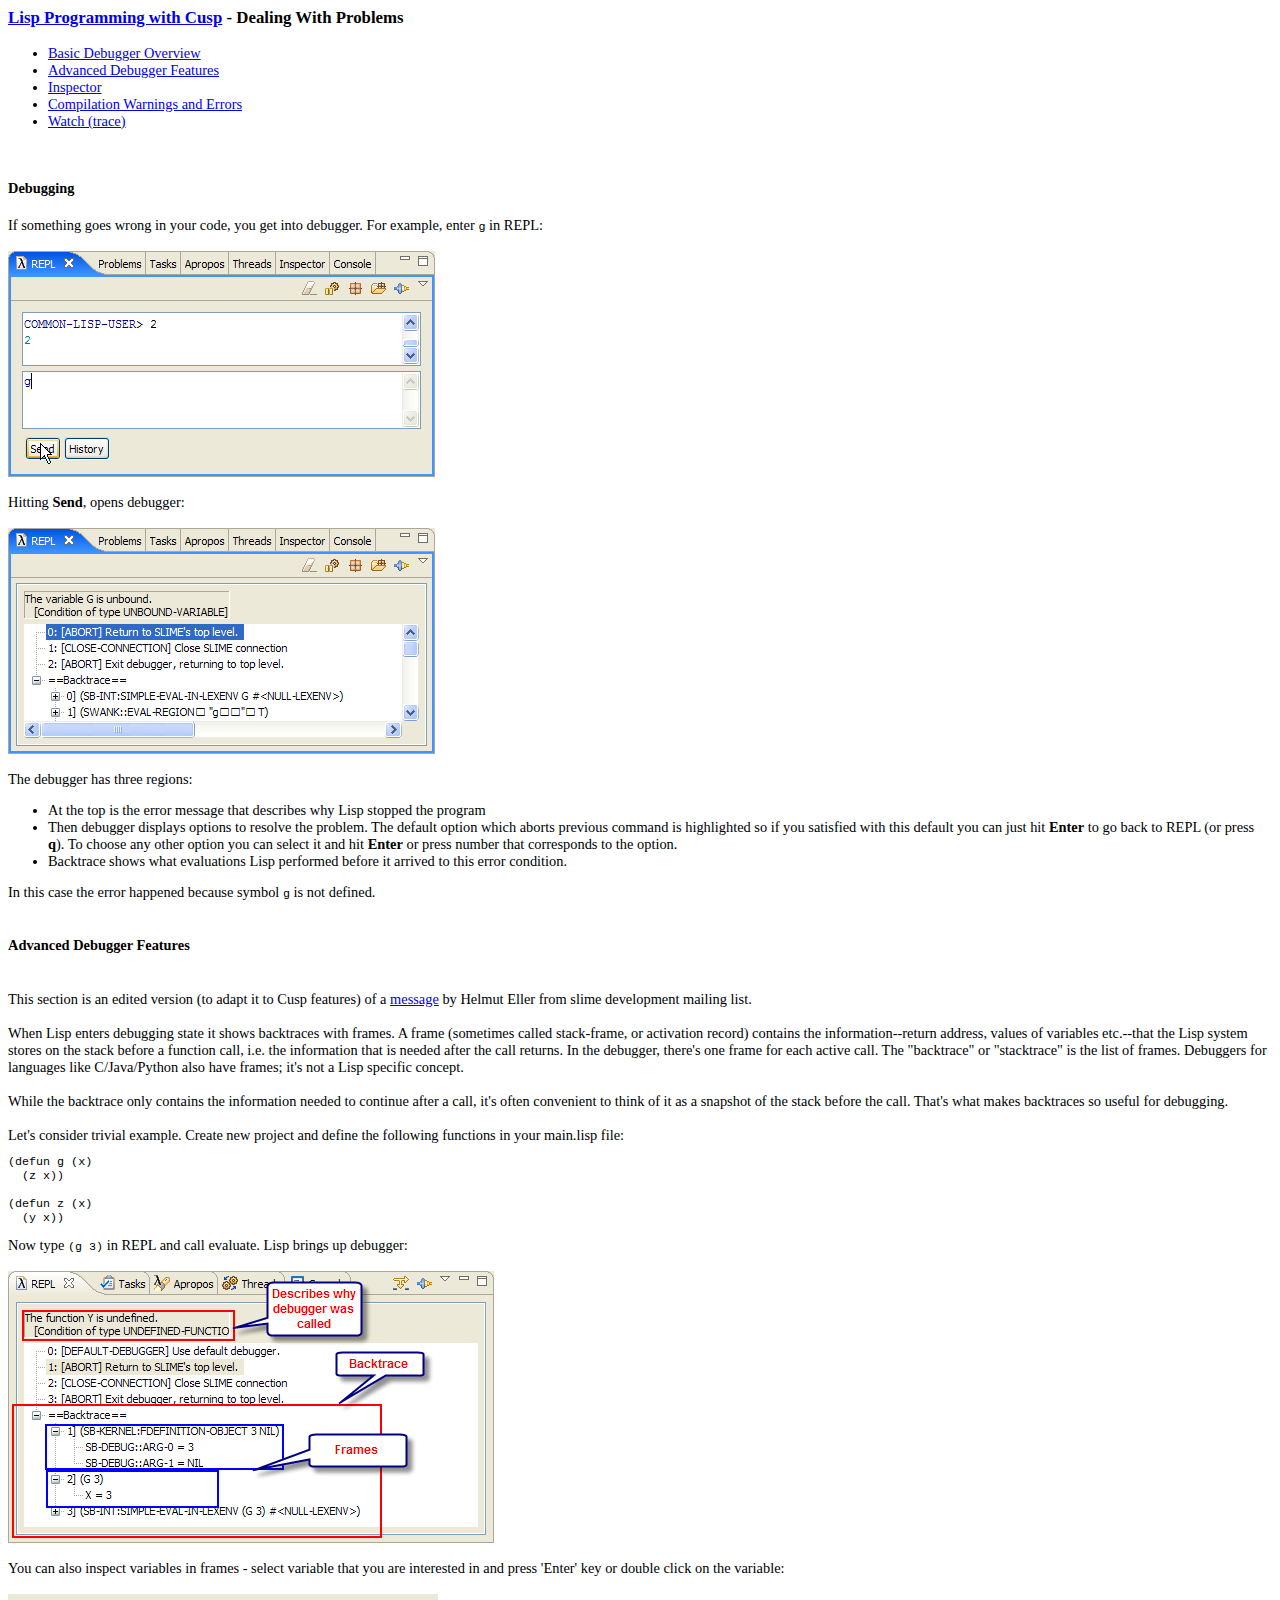
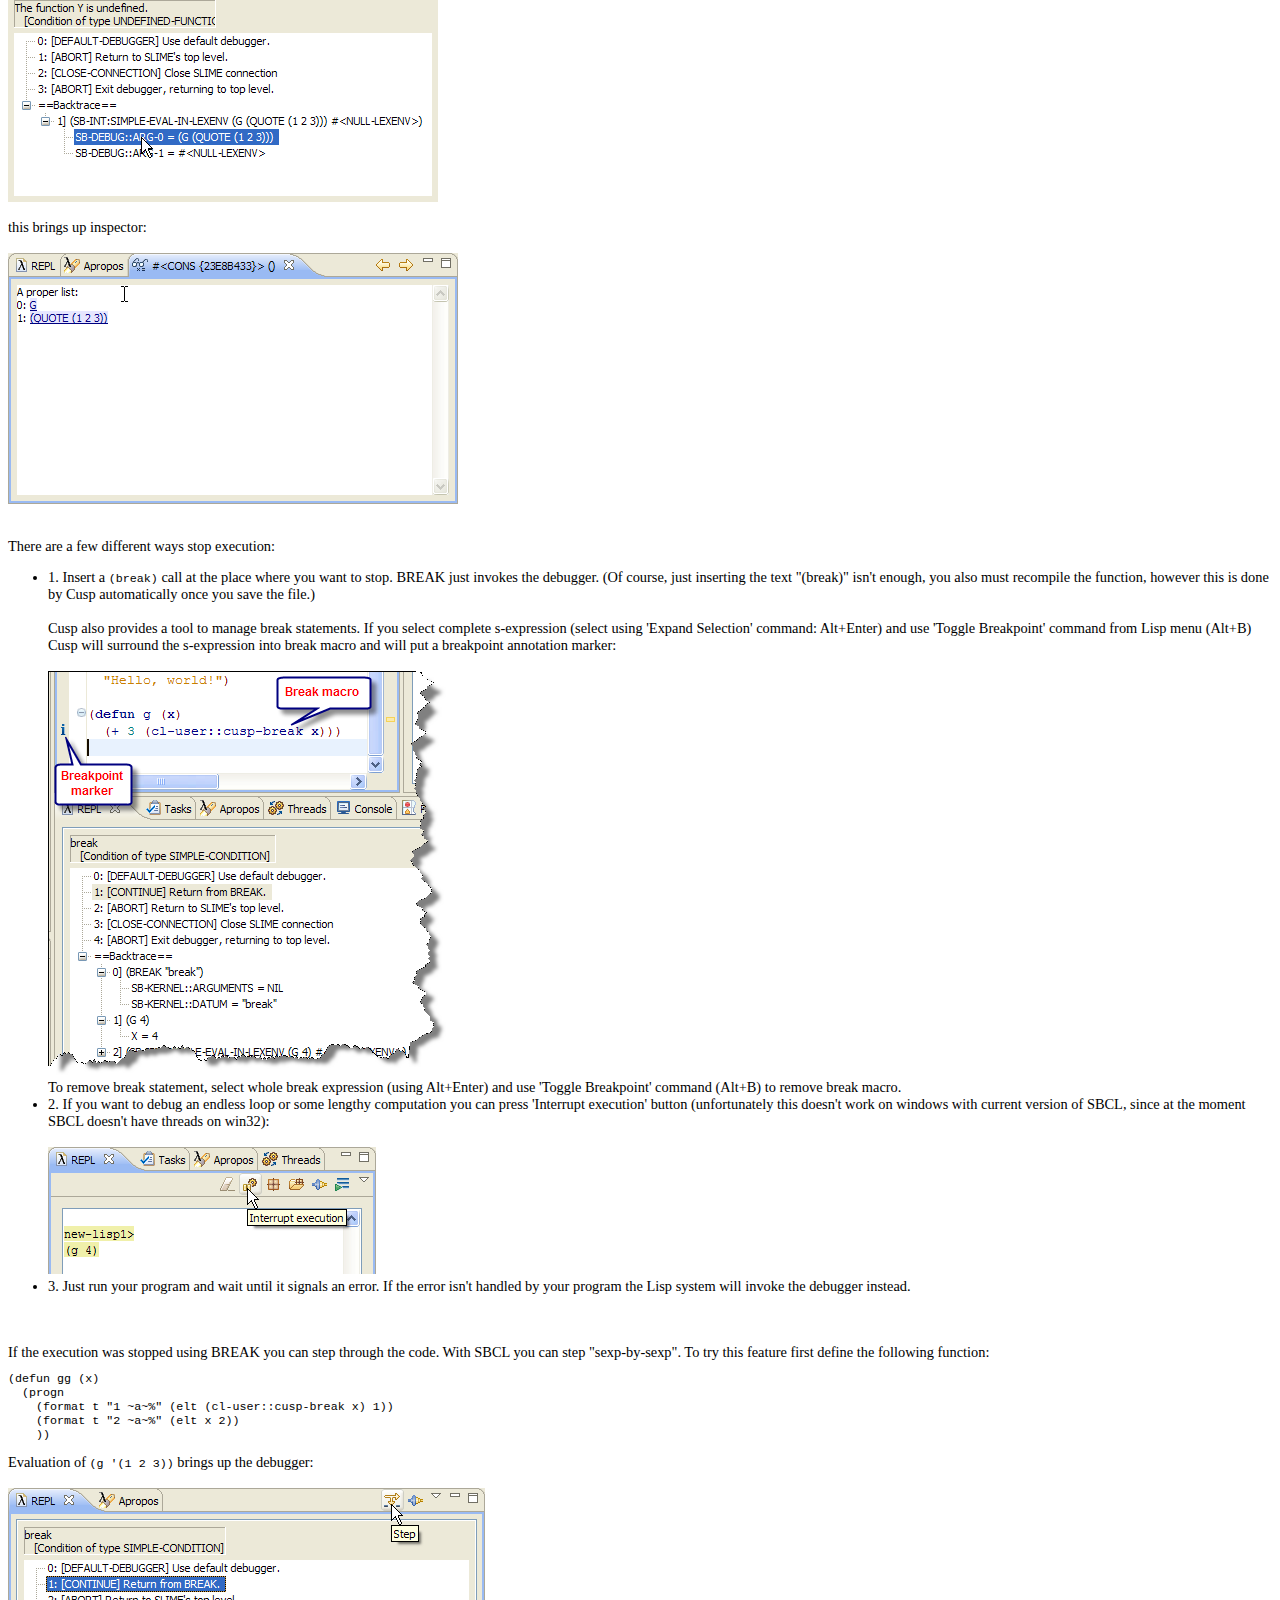
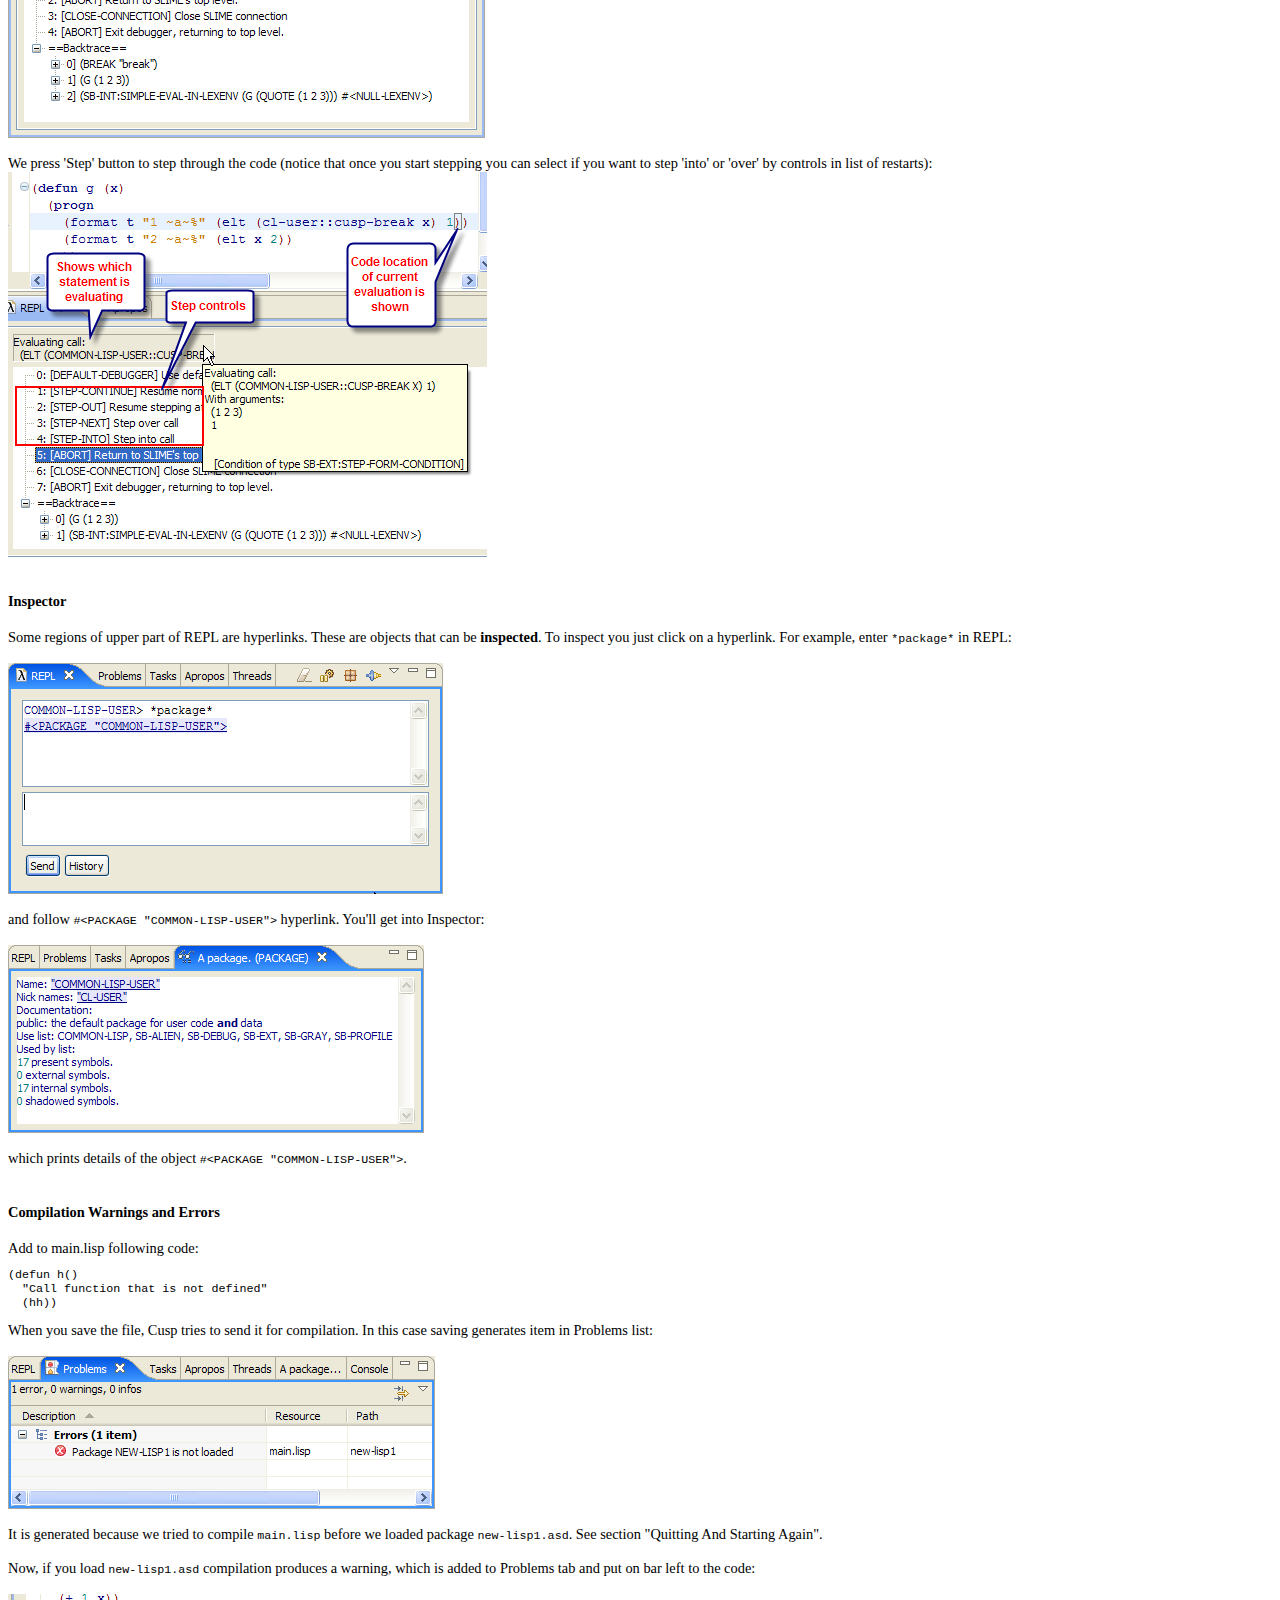
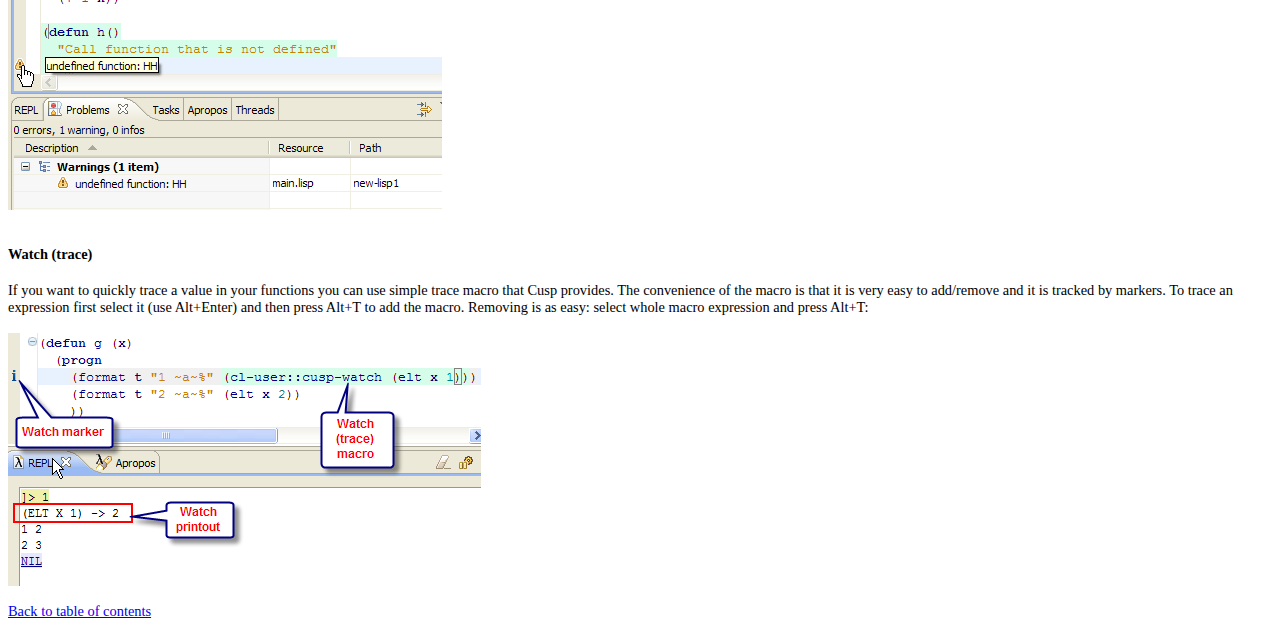
<file: org.lispdev.doc/intro/problems.html>
<!DOCTYPE HTML PUBLIC "-//W3C//DTD HTML 4.0 Transitional//EN">
<html>
    <head>
        <meta http-equiv="content-type" content="text/html; charset=UTF-8">
        <title>Lisp Programming with Cusp - Dealing With Problems</title>
        <link type="text/css" rel="stylesheet" href="wikistyle.css">
    </head>
    <body>

<h3><a href="index.html">Lisp Programming with Cusp</a> - Dealing With Problems</h3>
  <ul>
  <li /><span class="url-link"><a href="#debugging">Basic Debugger Overview</a></span>
  <li /><span class="url-link"><a href="#debuggingmore">Advanced Debugger Features</a></span>
  <li /><span class="url-link"><a href="#inspector">Inspector</a></span>
  <li /><span class="url-link"><a href="#warnings">Compilation Warnings and Errors</a></span>
  <li /><span class="url-link"><a href="#tracing">Watch (trace)</a></span>
  </ul>
<br />

<a name="debugging"></a><h4>Debugging</h4>

If something goes wrong in your code, you get into debugger. For example, enter 
<tt>g</tt> in REPL:<br />
<br />
<img src="files/fig13.png" alt="" border="0" /><br />
<br />
Hitting <b>Send</b>, opens debugger:<br />
<br />
<img src="files/fig15.png" alt="" border="0" /><br />
<br />
The debugger has three regions:
<ul>
<li />At the top is the error message that describes why Lisp stopped the program
<li />Then debugger displays options to resolve the problem. 
The default option which aborts previous command is highlighted so if you 
satisfied with this default you can just hit <b>Enter</b> to go back to REPL 
(or press <b>q</b>). To choose any other option you can select it and hit 
<b>Enter</b> or press number that corresponds to the option.
<li />Backtrace shows what evaluations Lisp performed before it arrived 
to this error condition.<br />
</ul>
In this case the error happened because symbol <tt>g</tt> is not defined.<br />
<br />

<a name="debuggingmore"></a><h4>Advanced Debugger Features</h4>
<br/>
This section is an edited version (to adapt it to Cusp features) of a
<a href="http://article.gmane.org/gmane.lisp.slime.devel/7447">message</a> by
Helmut Eller from slime development mailing list.
<br/><br/>
When Lisp enters debugging state it shows backtraces with frames.  
A frame (sometimes called stack-frame, or activation record) contains
the information--return address, values of variables etc.--that the Lisp
system stores on the stack before a function call, i.e. the information
that is needed after the call returns.  In the debugger, there's one
frame for each active call.  The "backtrace" or "stacktrace" is the list
of frames.  Debuggers for languages like C/Java/Python also have frames;
it's not a Lisp specific concept.<br/><br/>

While the backtrace only contains the information needed to continue
after a call, it's often convenient to think of it as a snapshot of the
stack before the call.  That's what makes backtraces so useful for
debugging.<br/><br/>

Let's consider trivial example. Create new project and define the following
functions in your main.lisp file:
<pre>
(defun g (x)
  (z x))

(defun z (x)
  (y x))
</pre>

Now type <tt>(g 3)</tt> in REPL and call evaluate. Lisp brings up debugger:<br/><br/>
<img src="files/fig15a.png" alt="" border="0" /><br />

<br/> 
You can also inspect variables in frames - select variable that you are interested
in and press 'Enter' key or double click on the variable:
<br/><br/>
<img src="files/fig15a1.png" alt="" border="0" /><br /><br/>
this brings up inspector:<br/><br/>
<img src="files/fig15a2.png" alt="" border="0" /><br /><br/>
<br/>

There are a few different ways stop execution:
<ul>
<li>1. Insert a <tt>(break)</tt> call at the place where you want to stop.
BREAK just invokes the debugger. (Of course, just inserting the text
"(break)" isn't enough, you also must recompile the function, however
this is done by Cusp automatically once you save the file.)<br/><br/>
Cusp also provides a tool to manage break statements. If you select
complete s-expression (select using 'Expand Selection' command: Alt+Enter)
and use 'Toggle Breakpoint' command from Lisp menu
(Alt+B) Cusp will surround the s-expression into break macro and will
put a breakpoint annotation marker:<br/><br/>
<img src="files/fig15b.png" alt="" border="0" /><br />
To remove break statement, select whole break expression (using Alt+Enter)
and use 'Toggle Breakpoint' command (Alt+B) to remove break macro.<br/>
</li>
<li>
2. If you want to debug an endless loop or some lengthy computation you
can press 'Interrupt execution' button (unfortunately this doesn't work
on windows with current version of SBCL, since at the moment SBCL doesn't
have threads on win32):<br /><br />
<img src="files/fig15c.png" alt="" border="0" /><br />
</li>
<li>
3. Just run your program and wait until it signals an error.  If the
error isn't handled by your program the Lisp system will invoke the
debugger instead.
</li>
</ul>
<br/><br/>

If the execution was stopped using BREAK you can step through the code.
With SBCL you can step "sexp-by-sexp". To try this feature first define the
following function:
<pre>
(defun gg (x)
  (progn
    (format t "1 ~a~%" (elt (cl-user::cusp-break x) 1))
    (format t "2 ~a~%" (elt x 2))
    ))
</pre>
Evaluation of <tt>(g '(1 2 3))</tt> brings up the debugger:<br/><br/>
<img src="files/fig15c1.png" alt="" border="0" /><br /><br/>
We press 'Step' button to step through the code (notice that once you start
stepping you can select if you want to step 'into' or 'over' by controls
in list of restarts):<br/>
<img src="files/fig15c3.png" alt="" border="0" /><br /><br/>



<a name="inspector"></a><h4>Inspector</h4>

Some regions of upper part of REPL are hyperlinks. These are objects that can be
<b>inspected</b>. To inspect you just click on a hyperlink. For example, enter 
<tt>*package*</tt> in REPL:<br />
<br />
<img src="files/fig27.png" alt="" border="0" /><br />
<br />
and follow <tt>#&lt;PACKAGE "COMMON-LISP-USER"&gt;</tt> hyperlink. You'll get 
into Inspector:<br />
<br />
<img src="files/fig28.png" alt="" border="0" /><br />
<br />
which prints details of the object <tt>#&lt;PACKAGE "COMMON-LISP-USER"&gt;</tt>.<br />
<br />

<a name="warnings"></a><h4>Compilation Warnings and Errors</h4>

Add to main.lisp following code:<br />
<pre>(defun h()
  "Call function that is not defined"
  (hh))</pre>When you save the file, Cusp tries to send it for compilation. 
  In this case saving generates item in Problems list:<br />
<br />
<img src="files/fig16a.png" alt="" border="0" /><br />
<br />
It is generated because we tried to compile <tt>main.lisp</tt> before we 
loaded package <tt>new-lisp1.asd</tt>. See section "Quitting And Starting Again".<br />
<br />
Now, if you load <tt>new-lisp1.asd</tt> compilation produces a warning, 
which is added to Problems tab and put on bar left to the code:<br />
<br />
<img src="files/fig16.png" alt="" border="0" /><br />
<br />

<a name="tracing"></a><h4>Watch (trace)</h4>
If you want to quickly trace a value in your functions you can use simple
trace macro that Cusp provides. The convenience of the macro is that it is
very easy to add/remove and it is tracked by markers. To trace an expression first
select it (use Alt+Enter) and then press Alt+T to add the macro. Removing is as
easy: select whole macro expression and press Alt+T:<br/><br/>
<img src="files/fig16b.png" alt="" border="0" /><br />
<br />



<span class="url-link"><a href="index.html">Back to table of contents</a></span>

</body>
</html>
</file>
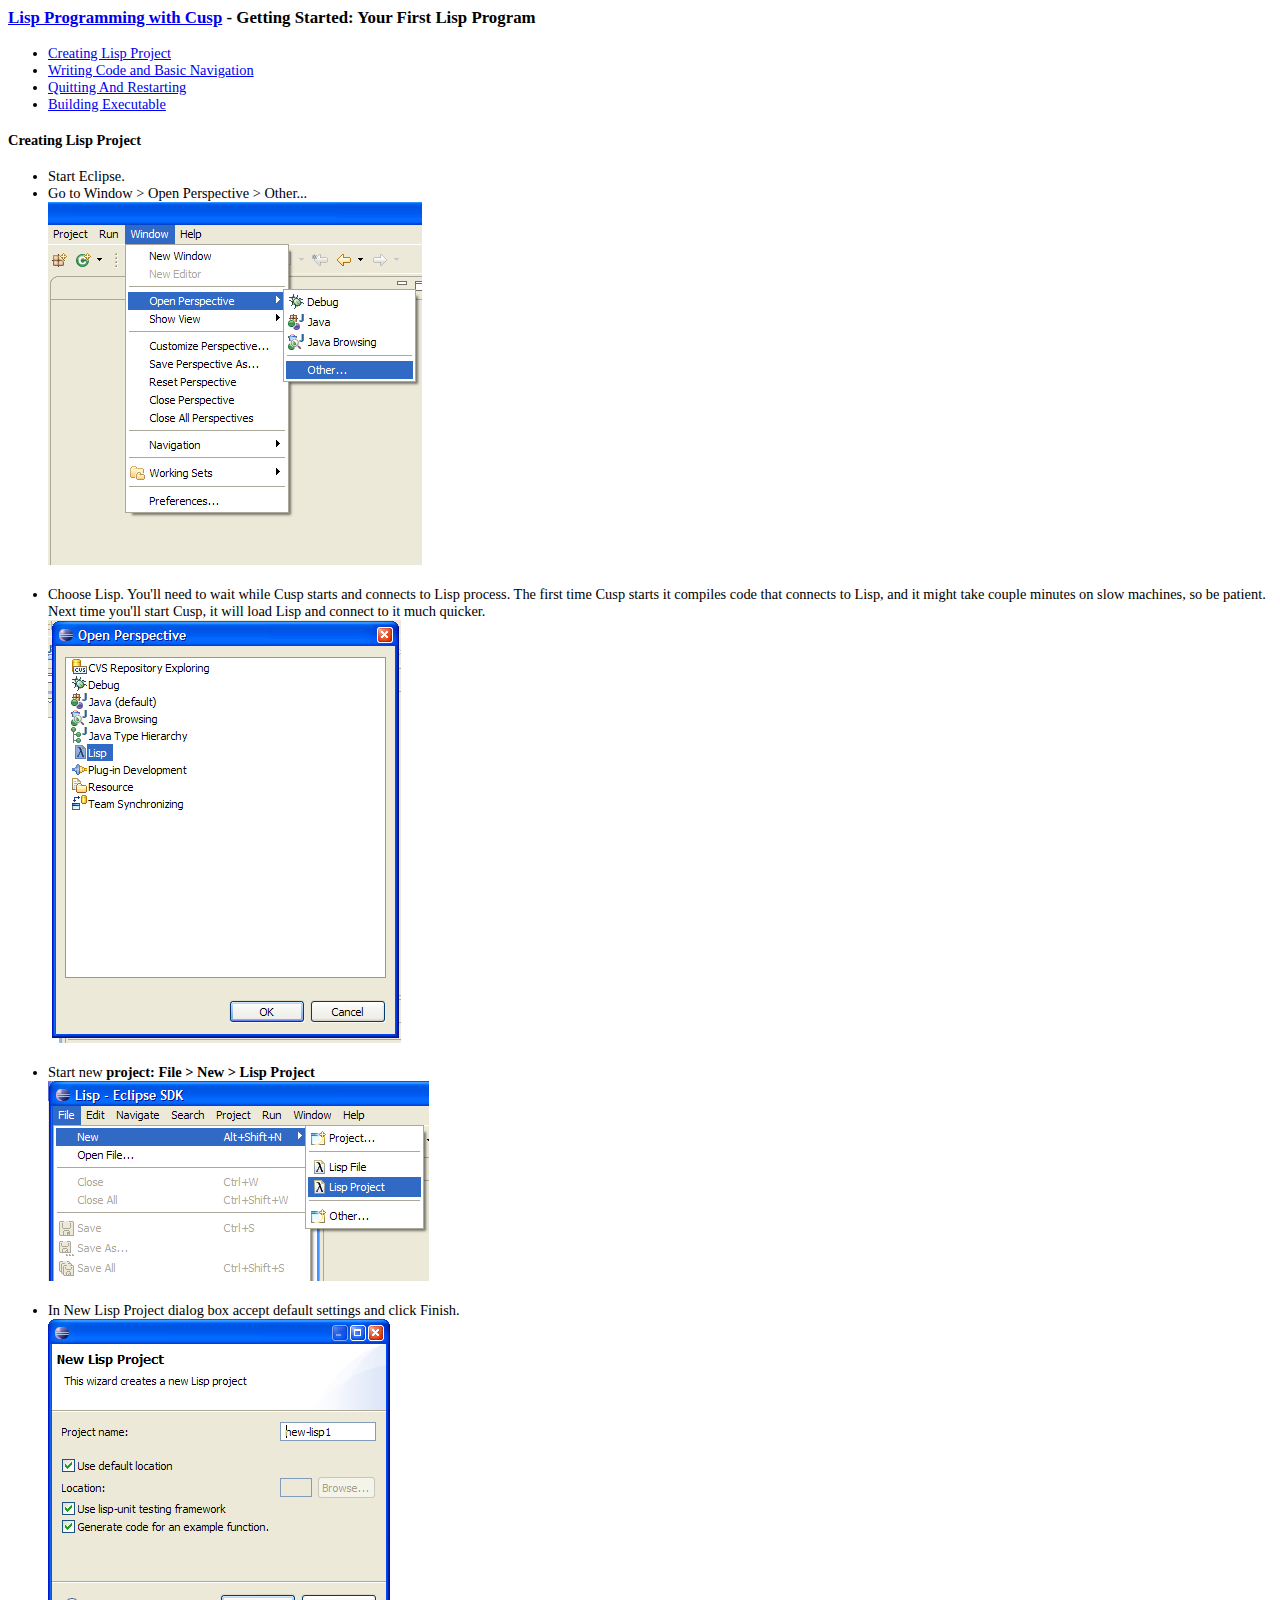
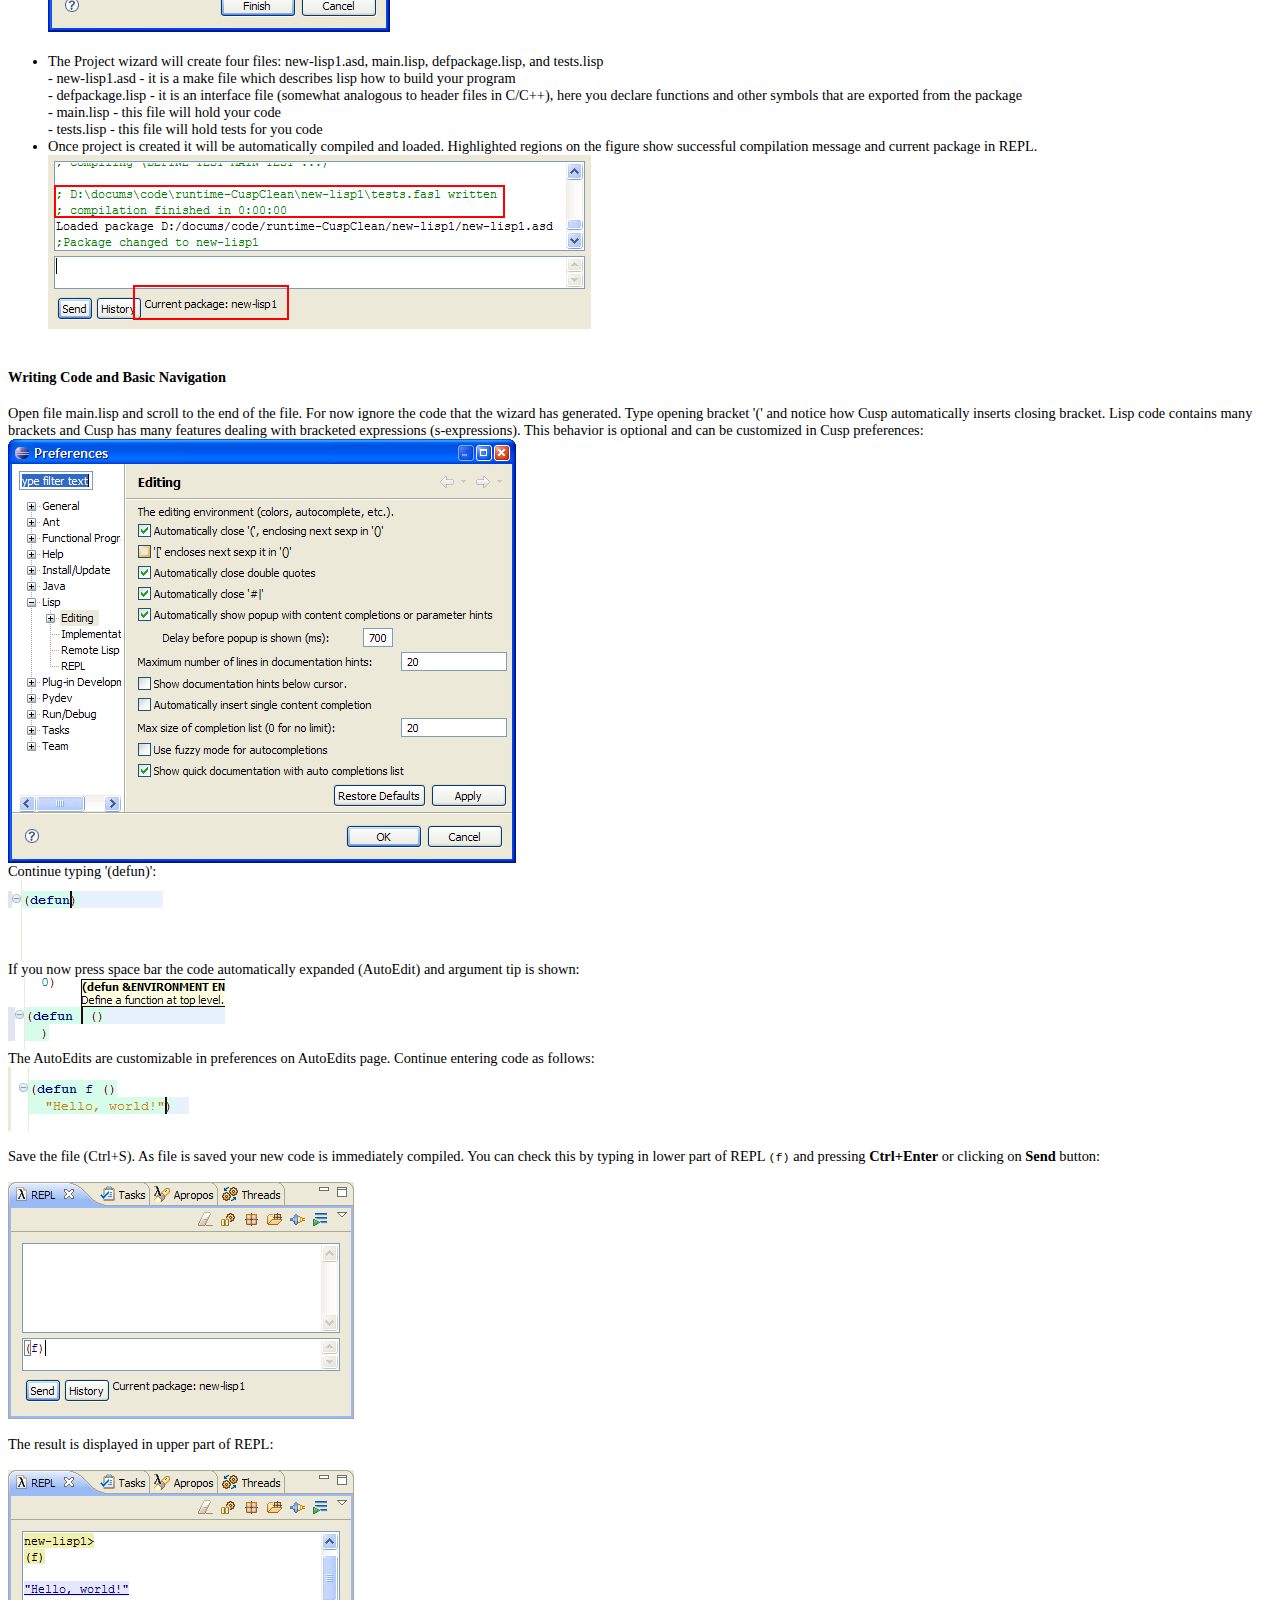
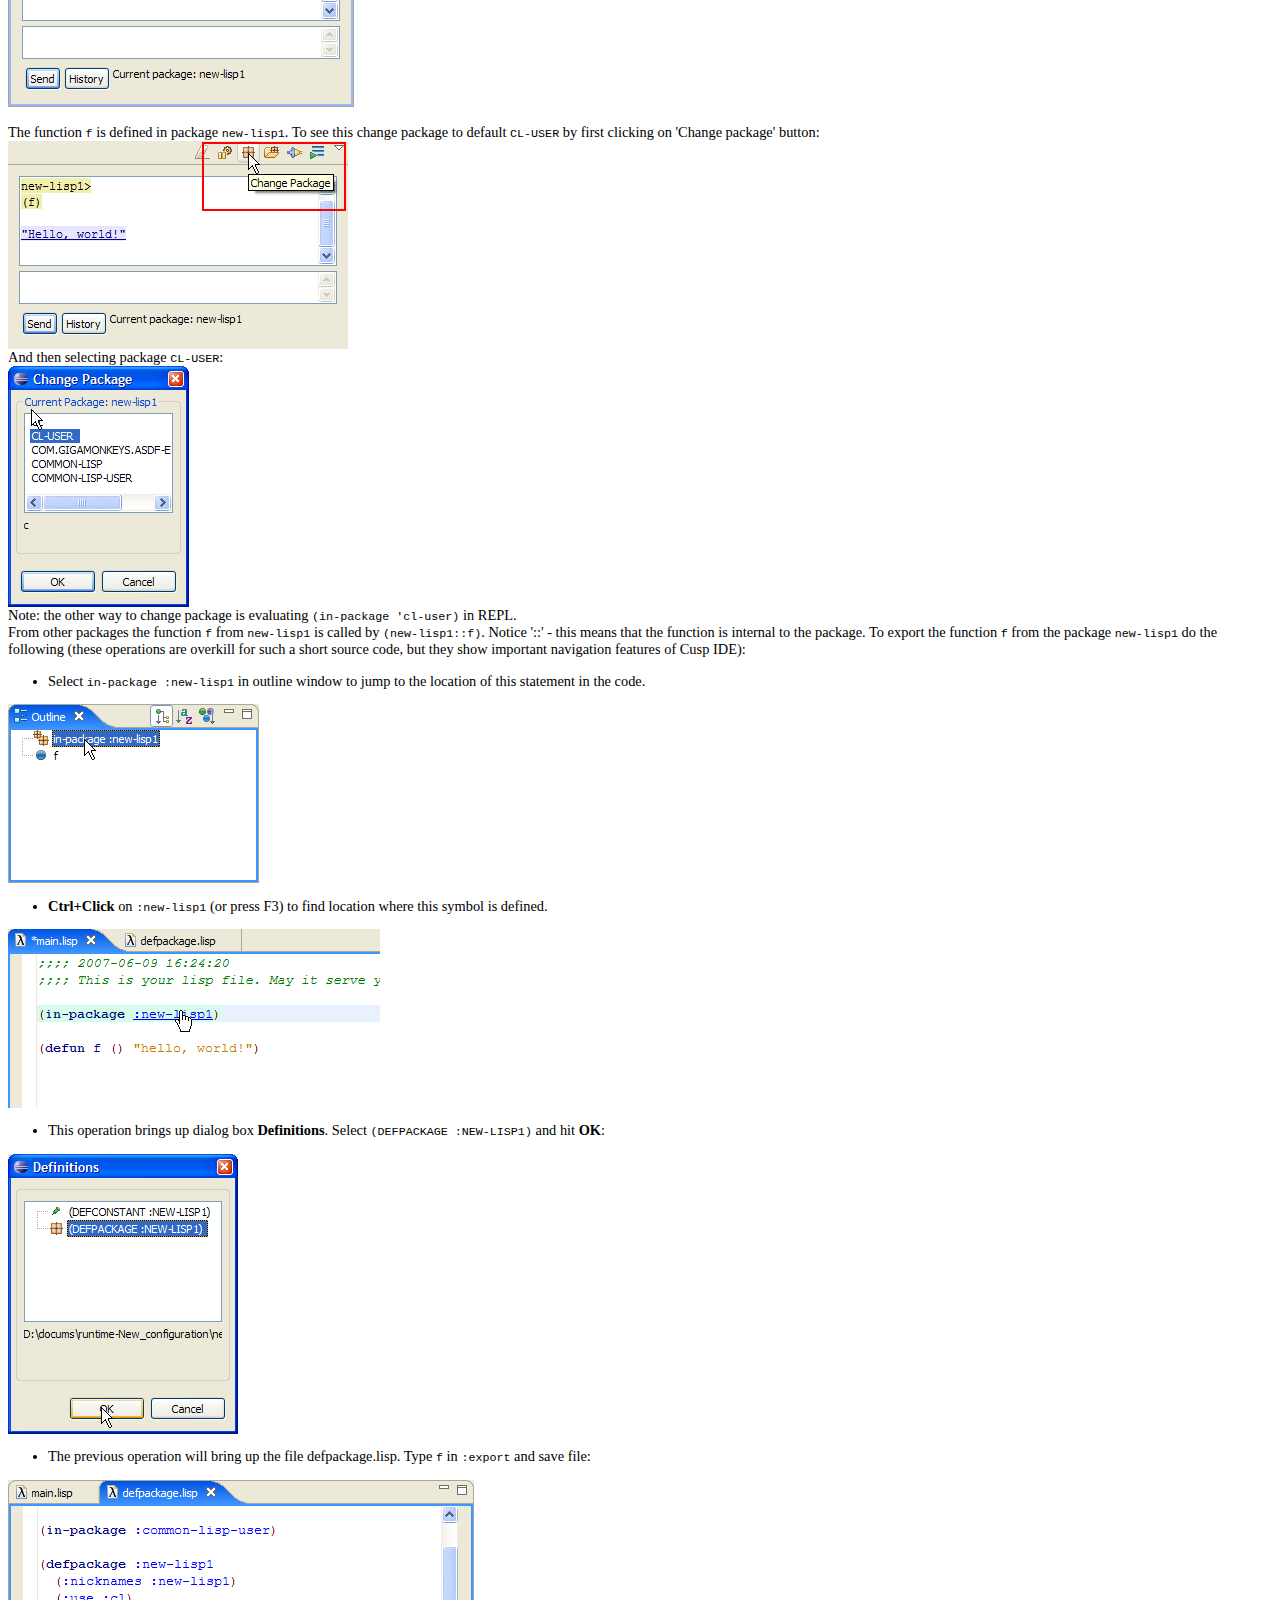
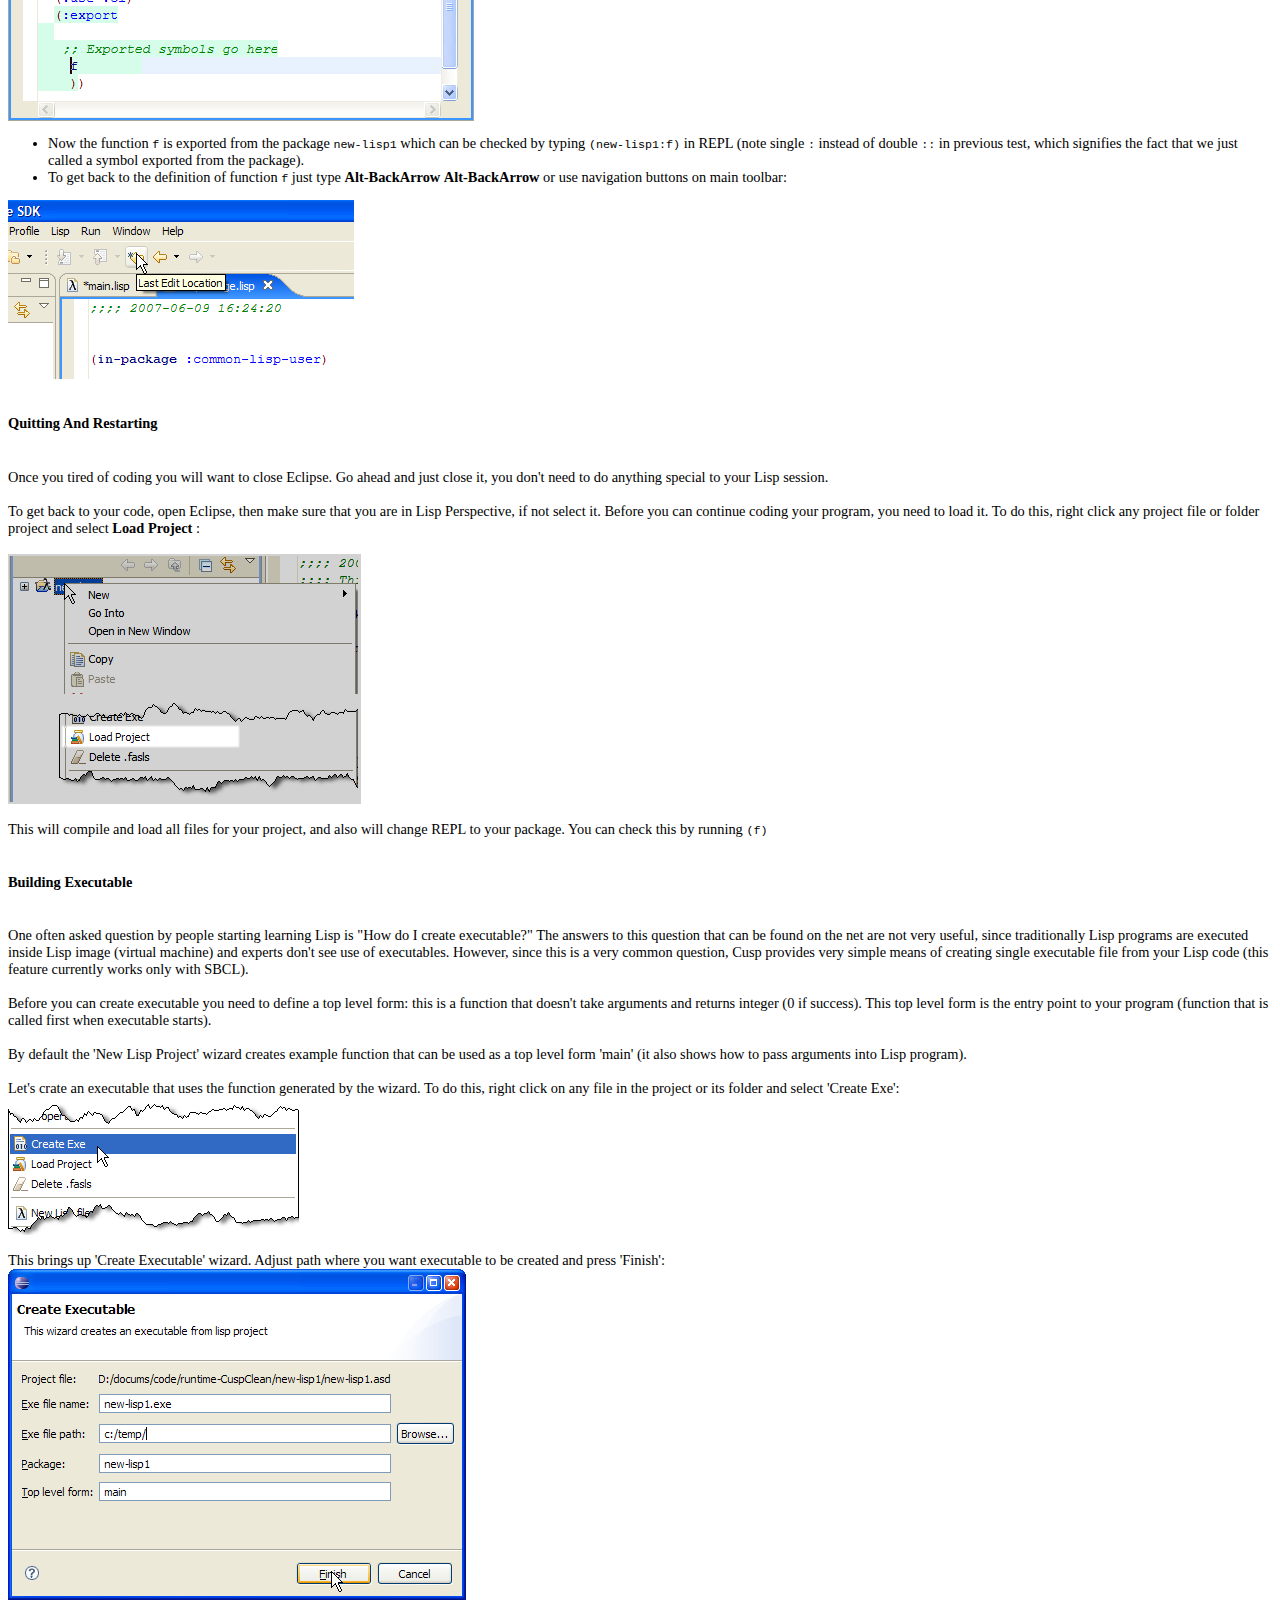
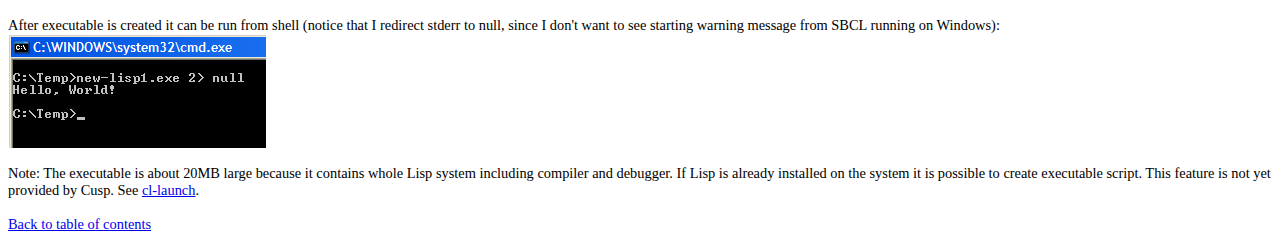
<file: org.lispdev.doc/intro/starting.html>
<!DOCTYPE HTML PUBLIC "-//W3C//DTD HTML 4.0 Transitional//EN">
<html>
    <head>
        <meta http-equiv="content-type" content="text/html; charset=UTF-8">
        <title>Lisp Programming with Cusp - Getting Started</title>
        <link type="text/css" rel="stylesheet" href="wikistyle.css">
    </head>
    <body>

<h3><a href="index.html">Lisp Programming with Cusp</a> - Getting Started: Your First Lisp Program</h3>

<ul>
  <li /><span class="url-link"><a href="#createProject">Creating Lisp Project</a></span>
  <li /><span class="url-link"><a href="#writingCode">Writing Code and Basic Navigation</a></span>
  <li /><span class="url-link"><a href="#quitStart">Quitting And Restarting</a></span>
  <li /><span class="url-link"><a href="#executable">Building Executable</a></span>
</ul>

<a name="createProject"></a><h4>Creating Lisp Project</h4>

<ul>
<li />Start Eclipse.
<li />Go to Window &gt; Open Perspective &gt; Other...<br />
<img src="files/fig1.png" alt="" border="0" /><br /><br />
<li />Choose Lisp. You'll need to wait while Cusp starts and connects to Lisp process.
The first time Cusp starts it compiles code that connects to Lisp, and it might take
couple minutes on slow machines, so be patient. Next time you'll start Cusp, it will
load Lisp and connect to it much quicker.<br />
<img src="files/fig2.png" alt="" border="0" /><br /><br />
<li />Start new <span class="todo">project: File &gt; New &gt; Lisp Project</span><br />
<img src="files/fig3.png" alt="" border="0" /><br /><br />
<li />In New Lisp Project dialog box accept default settings and click Finish.<br />
<img src="files/fig4.png" alt="" border="0" /><br /><br />
<li />The Project wizard will create four files: new-lisp1.asd, main.lisp, defpackage.lisp,
and tests.lisp<br />
- new-lisp1.asd - it is a make file which describes lisp how to build your program<br />
- defpackage.lisp - it is an interface file (somewhat analogous to header files in C/C++), 
here you declare functions and other symbols that are exported from the package<br />
- main.lisp - this file will hold your code<br />
- tests.lisp - this file will hold tests for you code<br />
<li />Once project is created it will be automatically compiled and loaded. Highlighted
regions on the figure show successful compilation message and current package in REPL.<br />
<img src="files/fig4a.png" alt="" border="0" /><br /><br />
</ul>

<a name="writingCode"></a><h4>Writing Code and Basic Navigation</h4>

</a>Open file main.lisp and scroll to the end of the file. For now ignore the code
that the wizard has generated. Type opening bracket '(' and notice how Cusp automatically
inserts closing bracket. Lisp code contains many brackets and Cusp has many
features dealing with bracketed expressions (s-expressions). This behavior is
optional and can be customized in Cusp preferences:<br />
<img src="files/fig4b.png" alt="" border="0" /><br />

Continue typing '(defun)':<br />
<img src="files/fig4c.png" alt="" border="0" /><br />
If you now press space bar the code automatically expanded (AutoEdit) and argument tip is shown:<br />
<img src="files/fig4d.png" alt="" border="0" /><br />
The AutoEdits are customizable in preferences on AutoEdits page. Continue
entering code as follows:<br />
<img src="files/fig5.png" alt="" border="0" /><br />
<br />
Save the file (Ctrl+S). As file is saved your new code is immediately compiled.
You can check this by typing in lower part of REPL <tt>(f)</tt> and pressing <b>Ctrl+Enter</b>
or clicking on <b>Send</b> button:<br />
<br />
<img src="files/fig6.png" alt="" border="0" /><br />
<br />
The result is displayed in upper part of REPL:<br />
<br />
<img src="files/fig7.png" alt="" border="0" /><br />
<br />
The function <tt>f</tt> is defined in package <tt>new-lisp1</tt>. To see this
change package to default <tt>CL-USER</tt> by first clicking on 'Change package' button:<br/>
<img src="files/fig7a.png" alt="" border="0" /><br />
And then selecting package <tt>CL-USER</tt>:<br/>
<img src="files/fig7b.png" alt="" border="0" /><br />
Note: the other way to change package is evaluating <tt>(in-package 'cl-user)</tt> in REPL.<br/>
From other packages the function <tt>f</tt> from <tt>new-lisp1</tt> is called by
<tt>(new-lisp1::f)</tt>. Notice '::' - this means that the function is internal to the package.

To export the function <tt>f</tt> from the package <tt>new-lisp1</tt>
do the following (these operations are overkill for such a short source code,
but they show important navigation features of Cusp IDE):
<ul>
<li />Select <tt>in-package :new-lisp1</tt> in outline window to jump to
the location of this statement in the code.<br />
</ul>
<img src="files/fig8.png" alt="" border="0" /><br />
<ul><li /><b>Ctrl+Click</b> on <tt>:new-lisp1</tt> (or press F3) to find location
 where this symbol is defined. <br />
</ul>
<img src="files/fig8a.png" alt="" border="0" />    <br />
<ul><li />This operation brings up dialog box <b>Definitions</b>. Select 
<tt>(DEFPACKAGE :NEW-LISP1)</tt> and hit <b>OK</b>:<br />
</ul>
<img src="files/fig9.png" alt="" border="0" />    <br />
<ul><li />The previous operation will bring up the file defpackage.lisp. Type 
<tt>f</tt> in <tt>:export</tt> and save file:<br />
</ul>
<img src="files/fig10.png" alt="" border="0" /><br />
<ul><li />Now the function <tt>f</tt> is exported from the package 
<tt>new-lisp1</tt> which can be checked by typing <tt>(new-lisp1:f)</tt> 
in REPL (note single <tt>:</tt> instead of double <tt>::</tt> in previous test, 
which signifies the fact that we just called a symbol exported from the package).<br />
<li />To get back to the definition of function <tt>f</tt> just type 
<b>Alt-BackArrow</b> <b>Alt-BackArrow</b> or use navigation buttons on main toolbar:<br />
</ul>
<img src="files/fig11.png" alt="" border="0" />   <br />
<br />


<a name="quitStart"></a><h4>Quitting And Restarting</h4>

<br />
Once you tired of coding you will want to close Eclipse. Go ahead and just close
it, you don't need to do anything special to your Lisp session. <br />
<br />
To get back to your code, open Eclipse, then make sure that you are in Lisp
Perspective, if not select it. Before you can continue coding your program, you
need to load it. To do this, right click any project file or folder project and
select
<b>Load Project</b> :<br />
<br />
<img src="files/fig12.png" alt="" border="0" /><br />
<br />
This will compile and load all files for your project, and also will change REPL to
your package. You can check this by running <tt>(f)</tt><br />
<br />


<a name="executable"></a><h4>Building Executable</h4>

<br/>
One often asked question by people starting learning Lisp is "How do I create executable?"
The answers to this question that can be found on the net are not very useful, since traditionally
Lisp programs are executed inside Lisp image (virtual machine) and experts
don't see use of executables. However, since this is a very common question, Cusp
provides very simple means of creating single executable file from your Lisp code (this feature
currently works only with SBCL).
<br/><br/>
Before you can create executable you need to define a top level form: this is a
function that doesn't take arguments and returns integer (0 if success).
This top level form is the entry point to your program (function that is
called first when executable starts).
<br/><br/>
By default the 'New Lisp Project' wizard creates example function that
can be used as a top level form 'main' (it also shows how to pass arguments
into Lisp program).
<br/><br/>
Let's crate an executable that uses the function generated by the wizard.
To do this, right click on any file in the project or its folder and select
'Create Exe':
<br/>
<img src="files/fig12a.png" alt="" border="0" /><br />
<br />
This brings up 'Create Executable' wizard. Adjust path where you want
executable to be created and press 'Finish':
<br/>
<img src="files/fig12b.png" alt="" border="0" /><br />
<br/>
After executable is created it can be run from shell (notice that I redirect
stderr to null, since I don't want to see starting warning message from
SBCL running on Windows):<br/>
<img src="files/fig12c.png" alt="" border="0" /><br />
<br />
Note: The executable is about 20MB large because it contains whole
Lisp system including compiler and debugger. If Lisp is already installed
on the system it is possible to create executable script. This feature is
not yet provided by Cusp. See <a href="http://www.cliki.net/cl-launch">cl-launch</a>. 
<br />
<br />

<span class="url-link"><a href="index.html">Back to table of contents</a></span>

</body>
</html>
</file>
<file: org.lispdev.doc/intro/wikistyle.css>
BODY {
	font-family: Verdana; font-size: 90%;
}

TABLE {
    font-family: Verdana; font-size: 90%;
}

.wiki-name-ref {
	color: #888888; font-size: 75%;
}

.parent-nodes {
	color: #888888; font-size: 75%;
}

.property {
	color: #888888; font-size: 75%;
}

.script {
	color: #888888; font-size: 75%;
}

.todo {
	font-weight: bold;
}

.url-link {
}

.wiki-link {
}

.page-toc {
}

.page-toc-level1 {
}

.page-toc-level2 {
    margin-left: 4mm;
}

.page-toc-level3 {
    margin-left: 8mm;
}

.page-toc-level4 {
    margin-left: 12mm;
}
</file>
